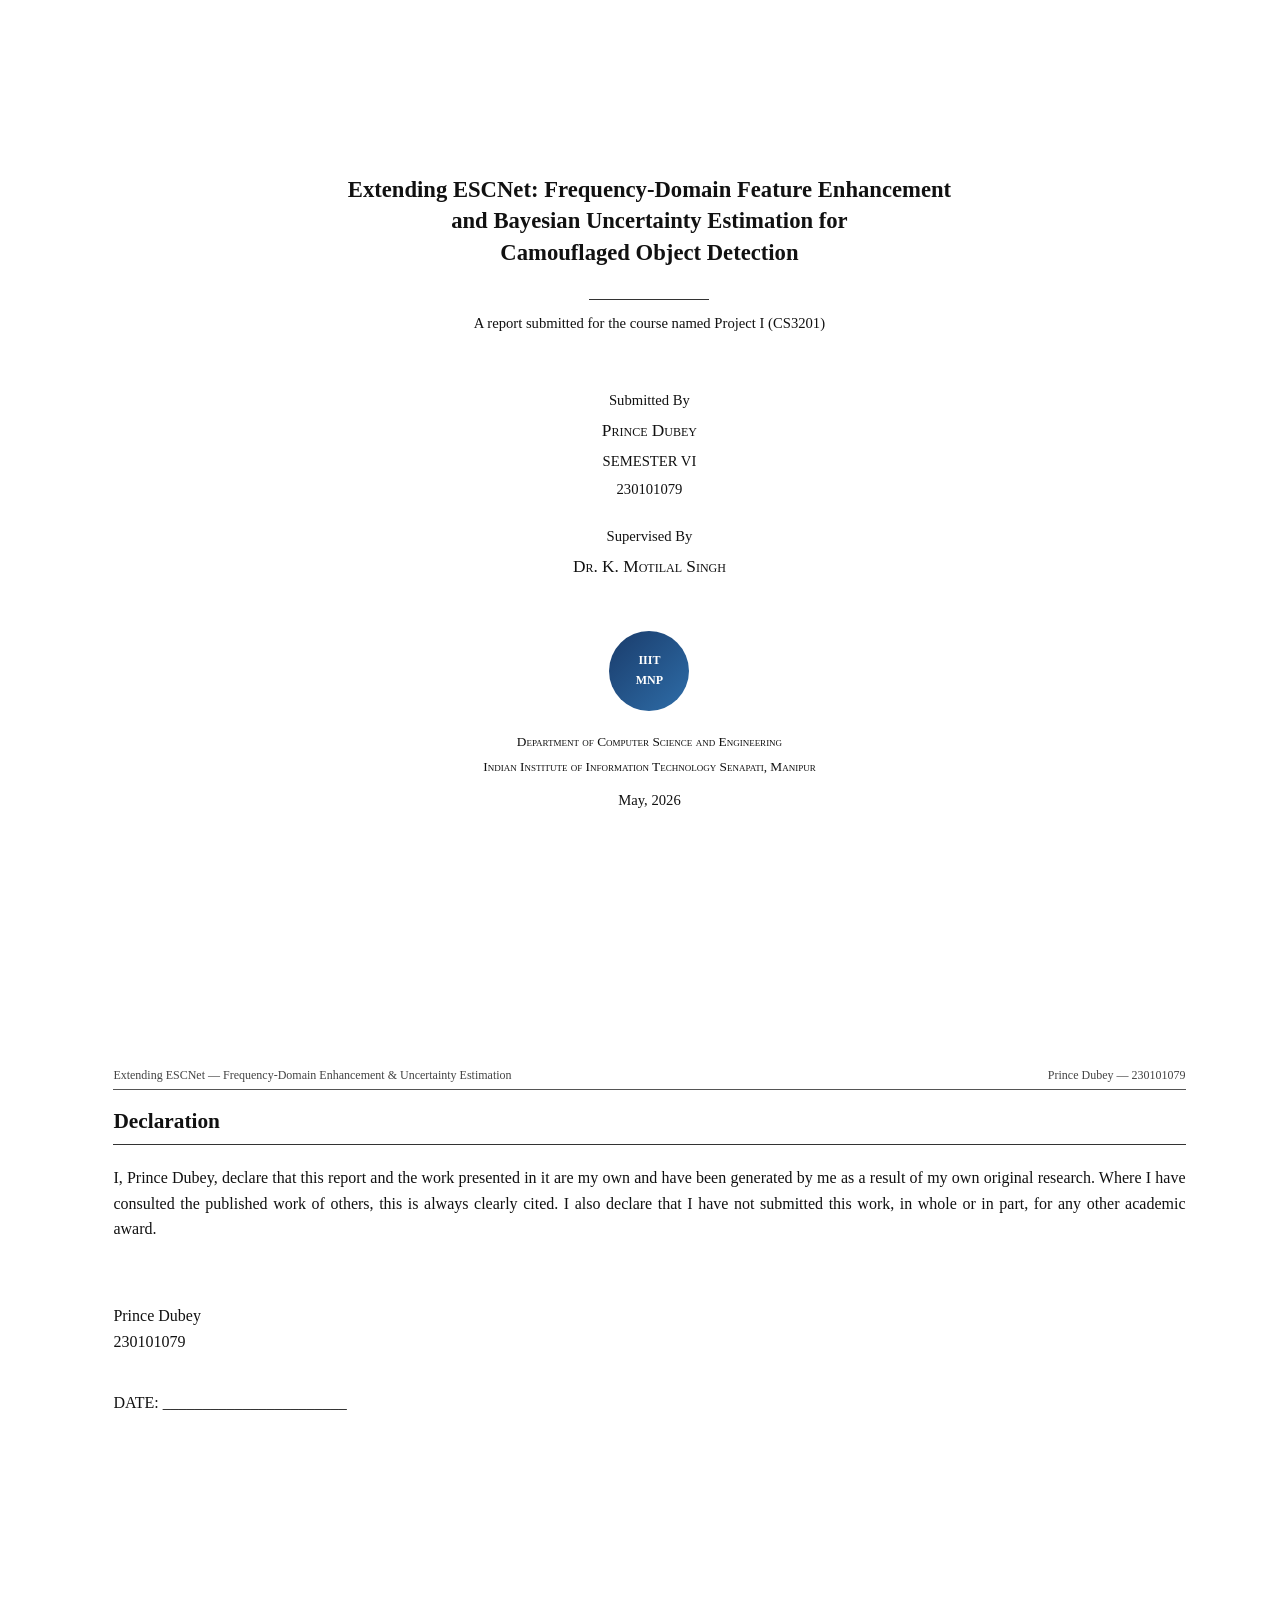
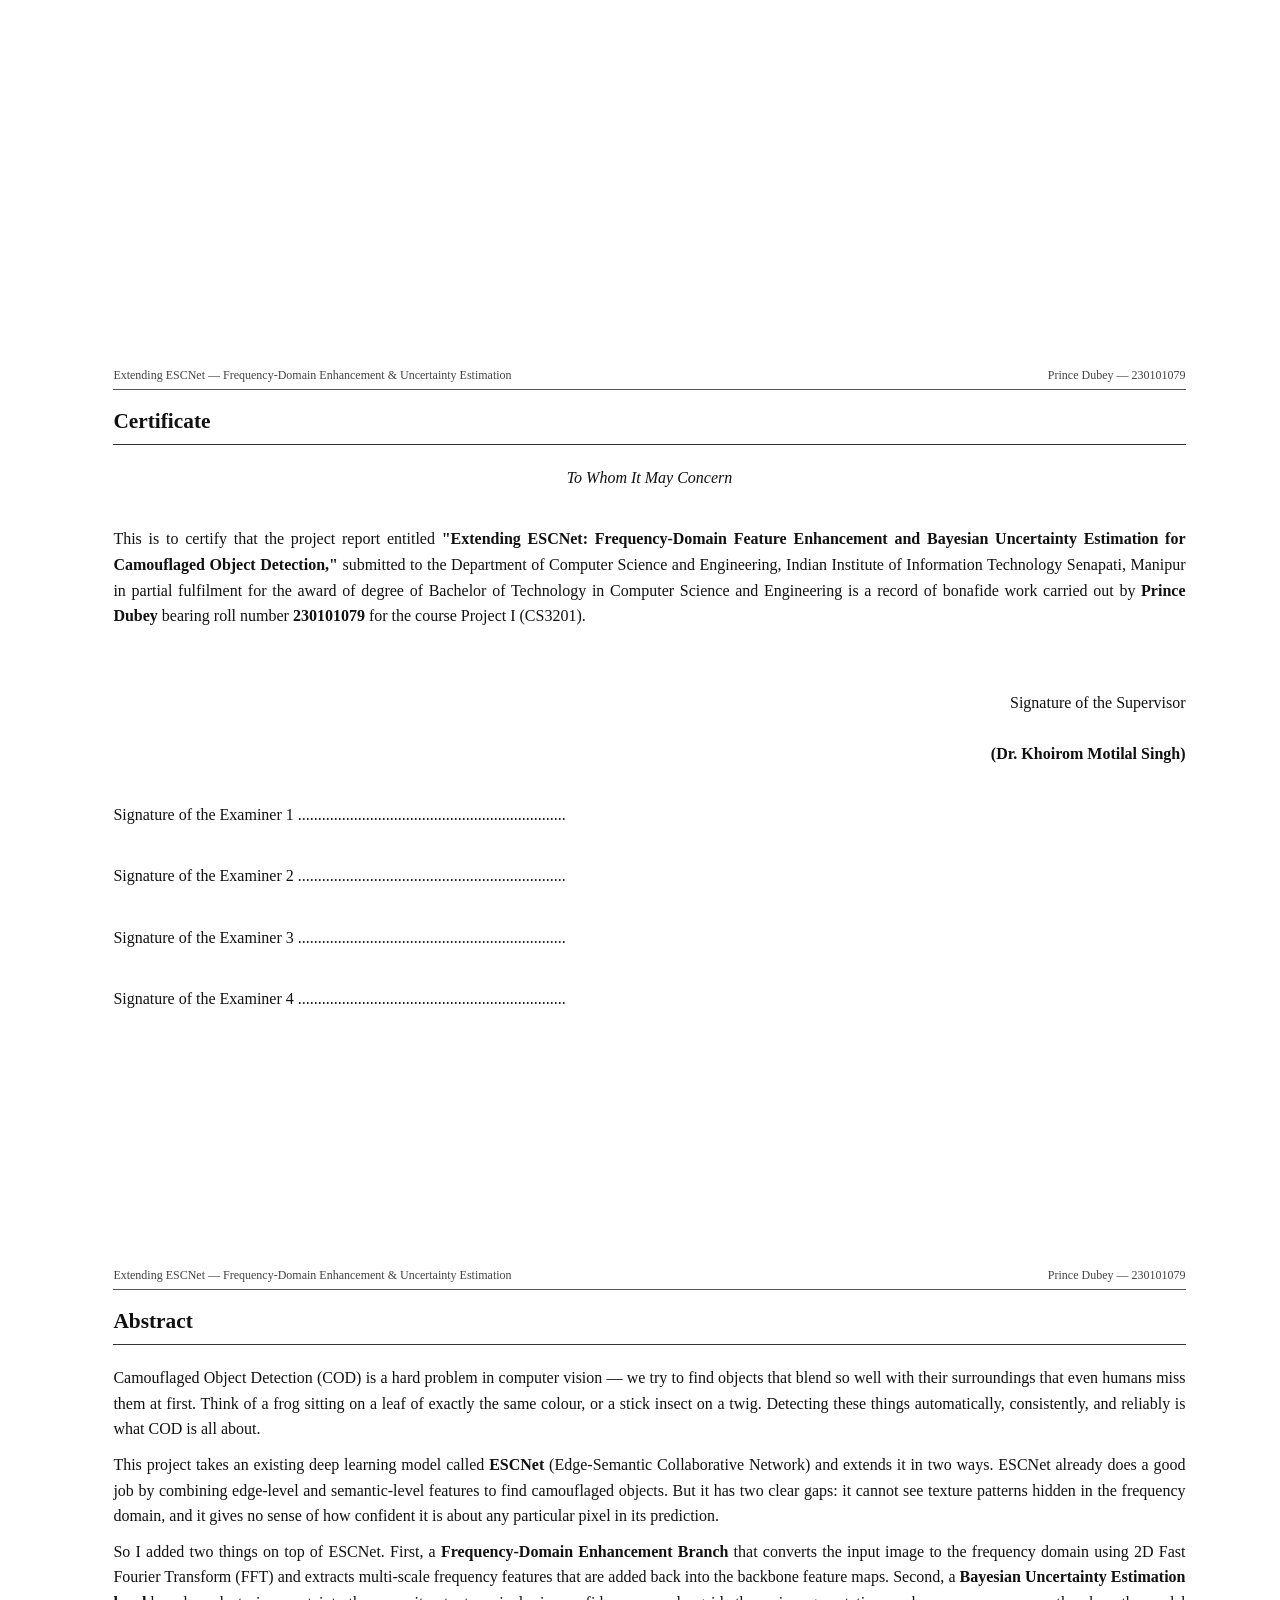
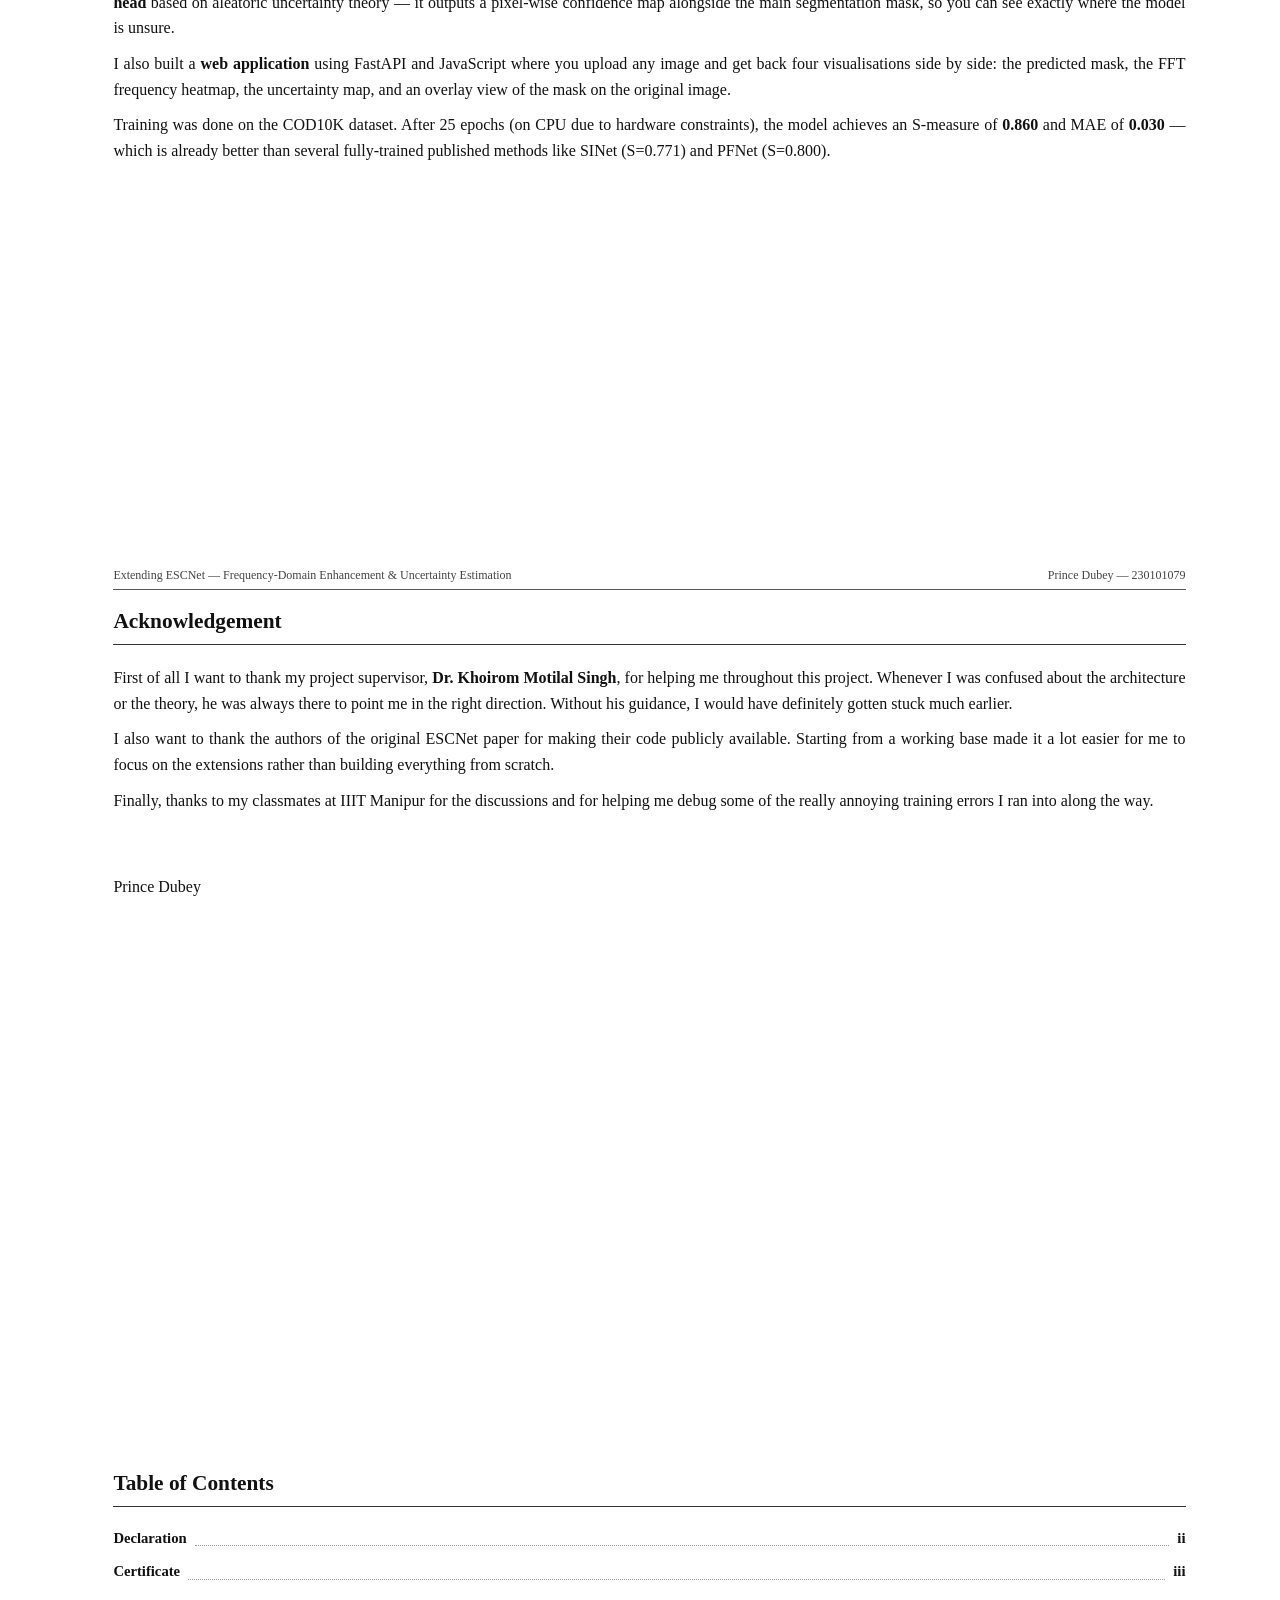
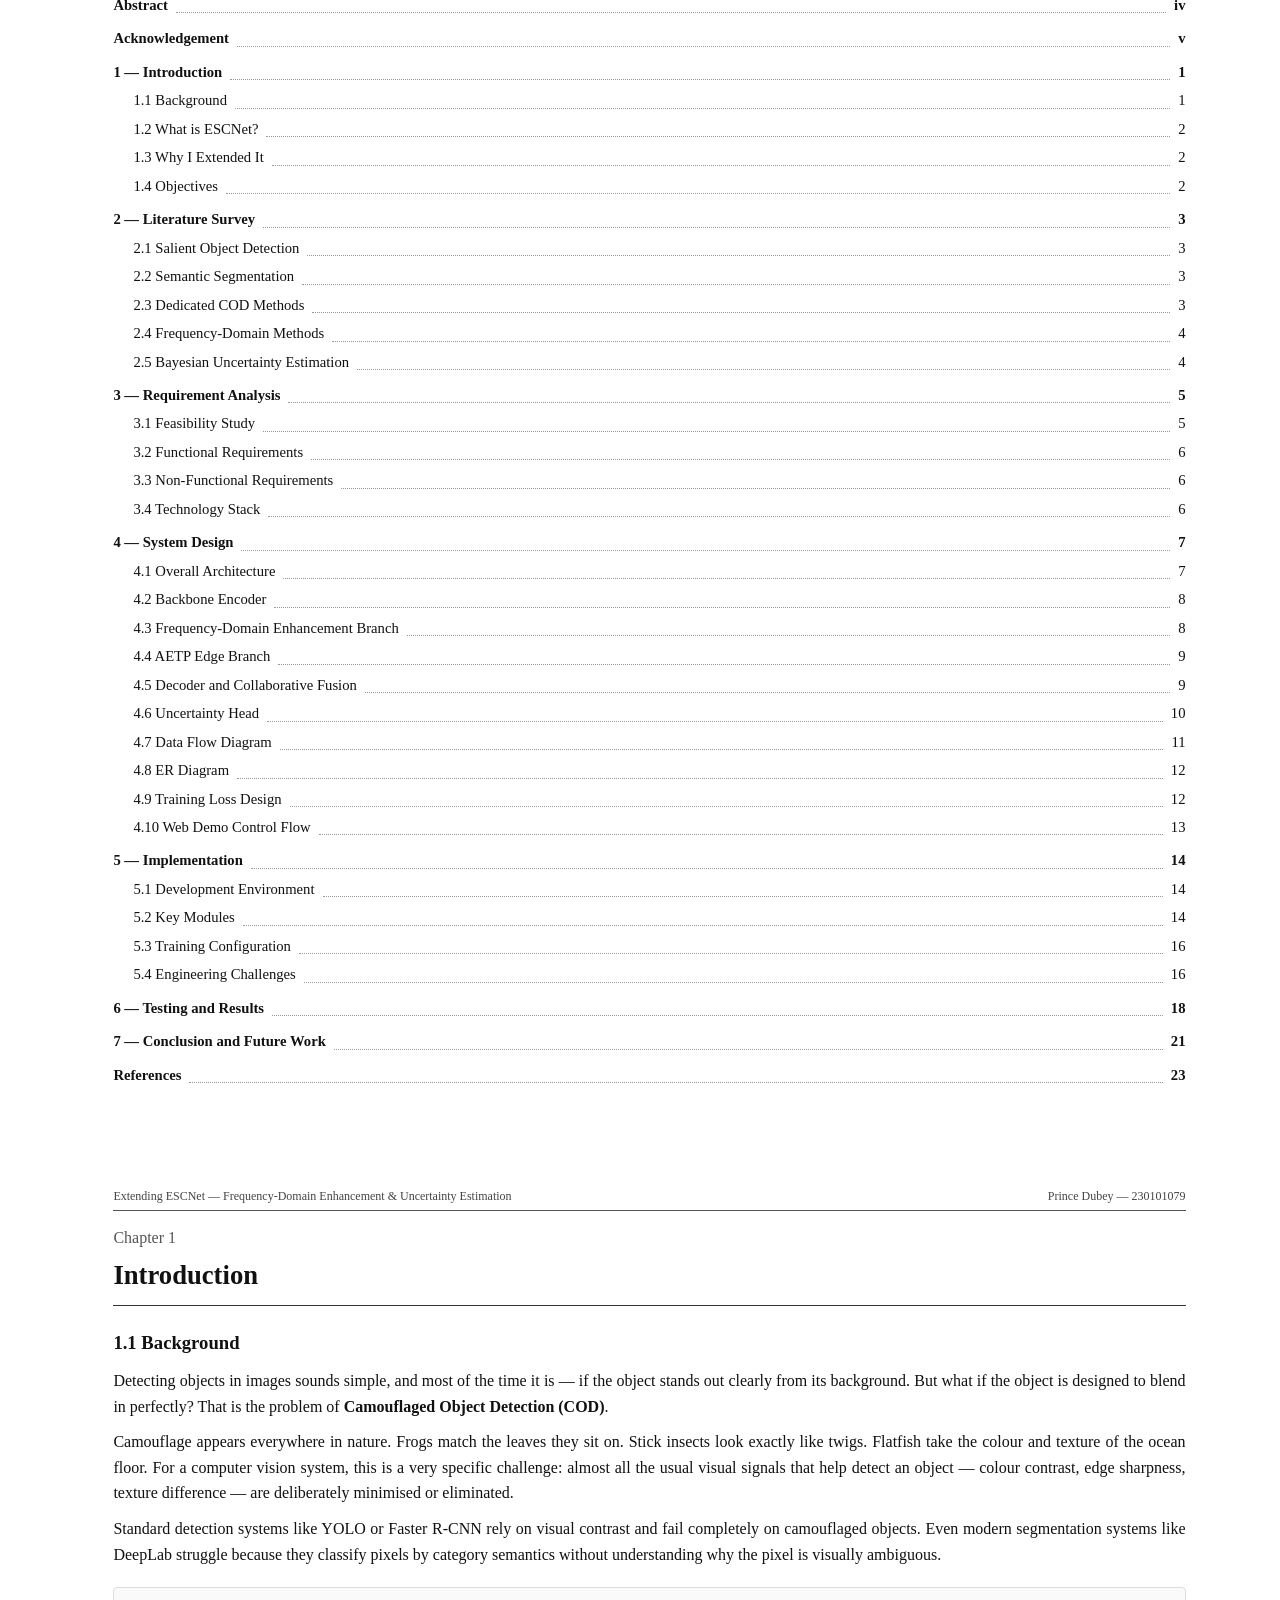
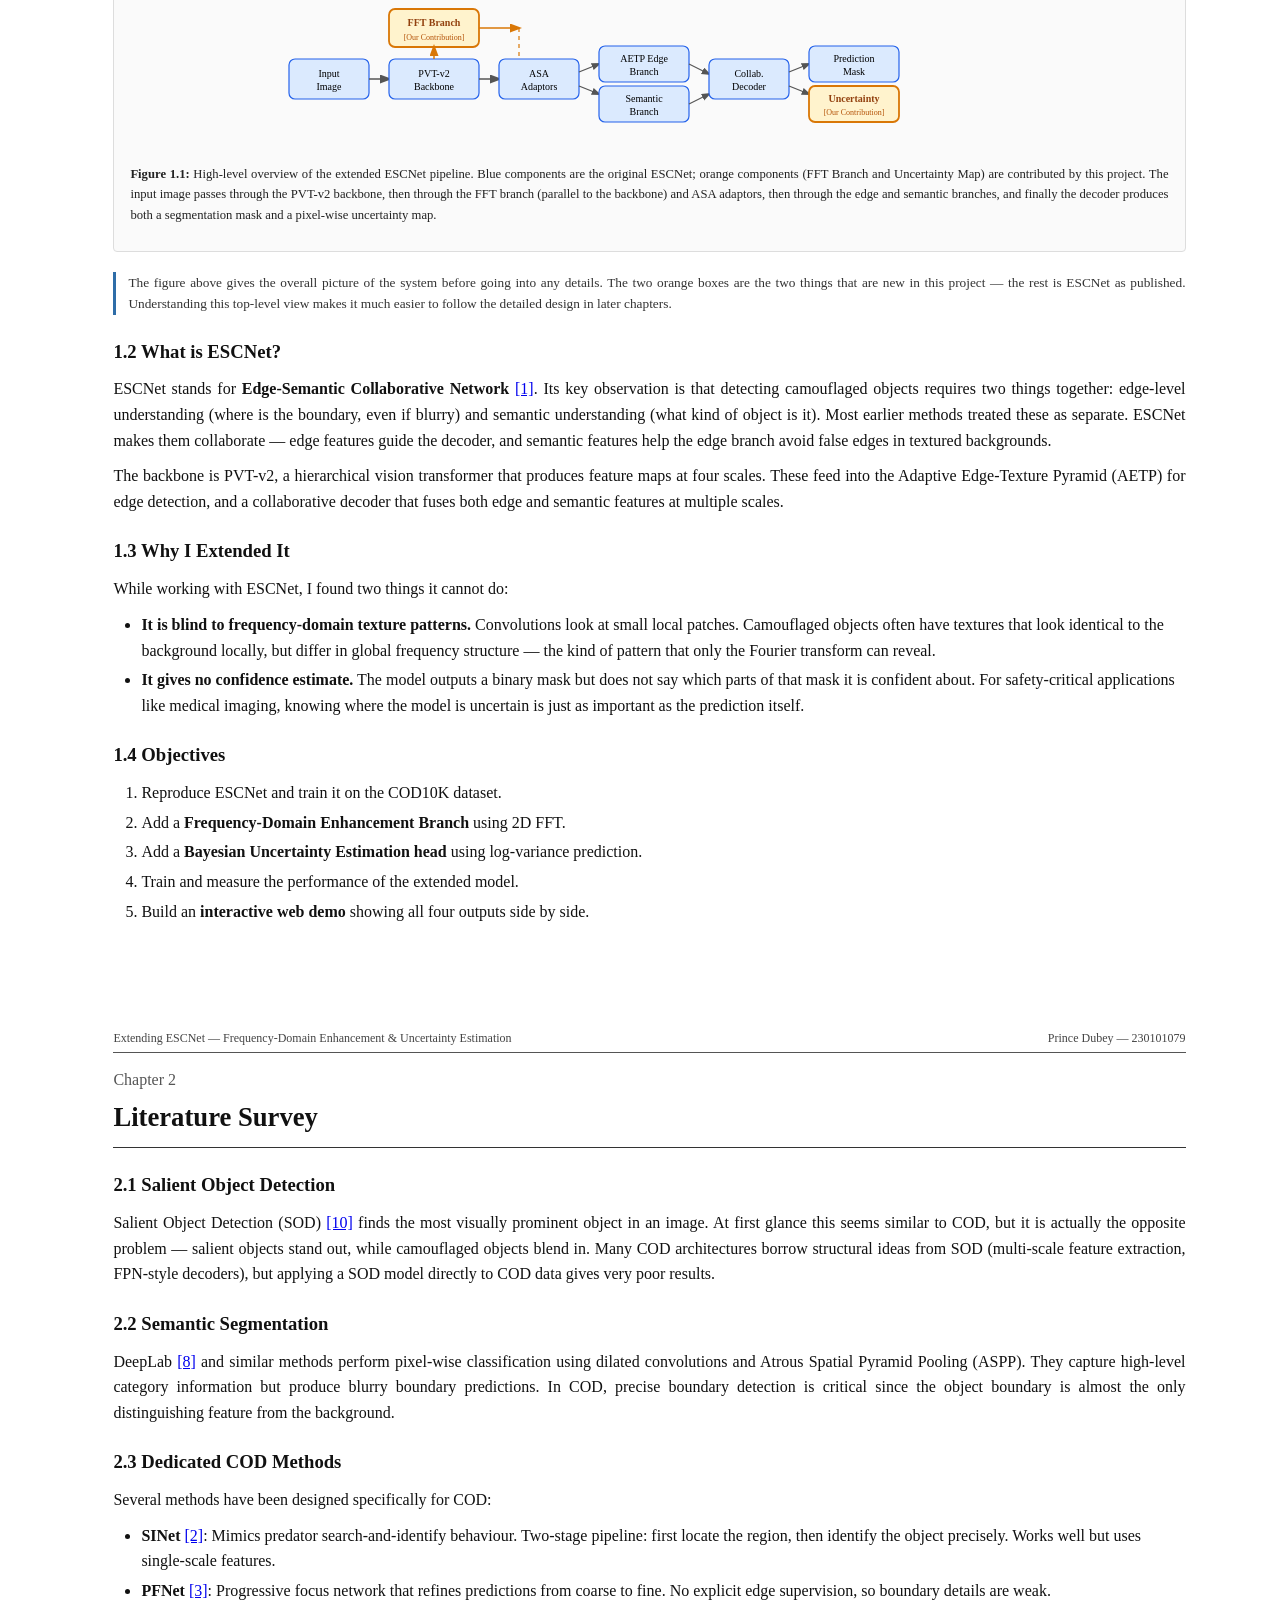
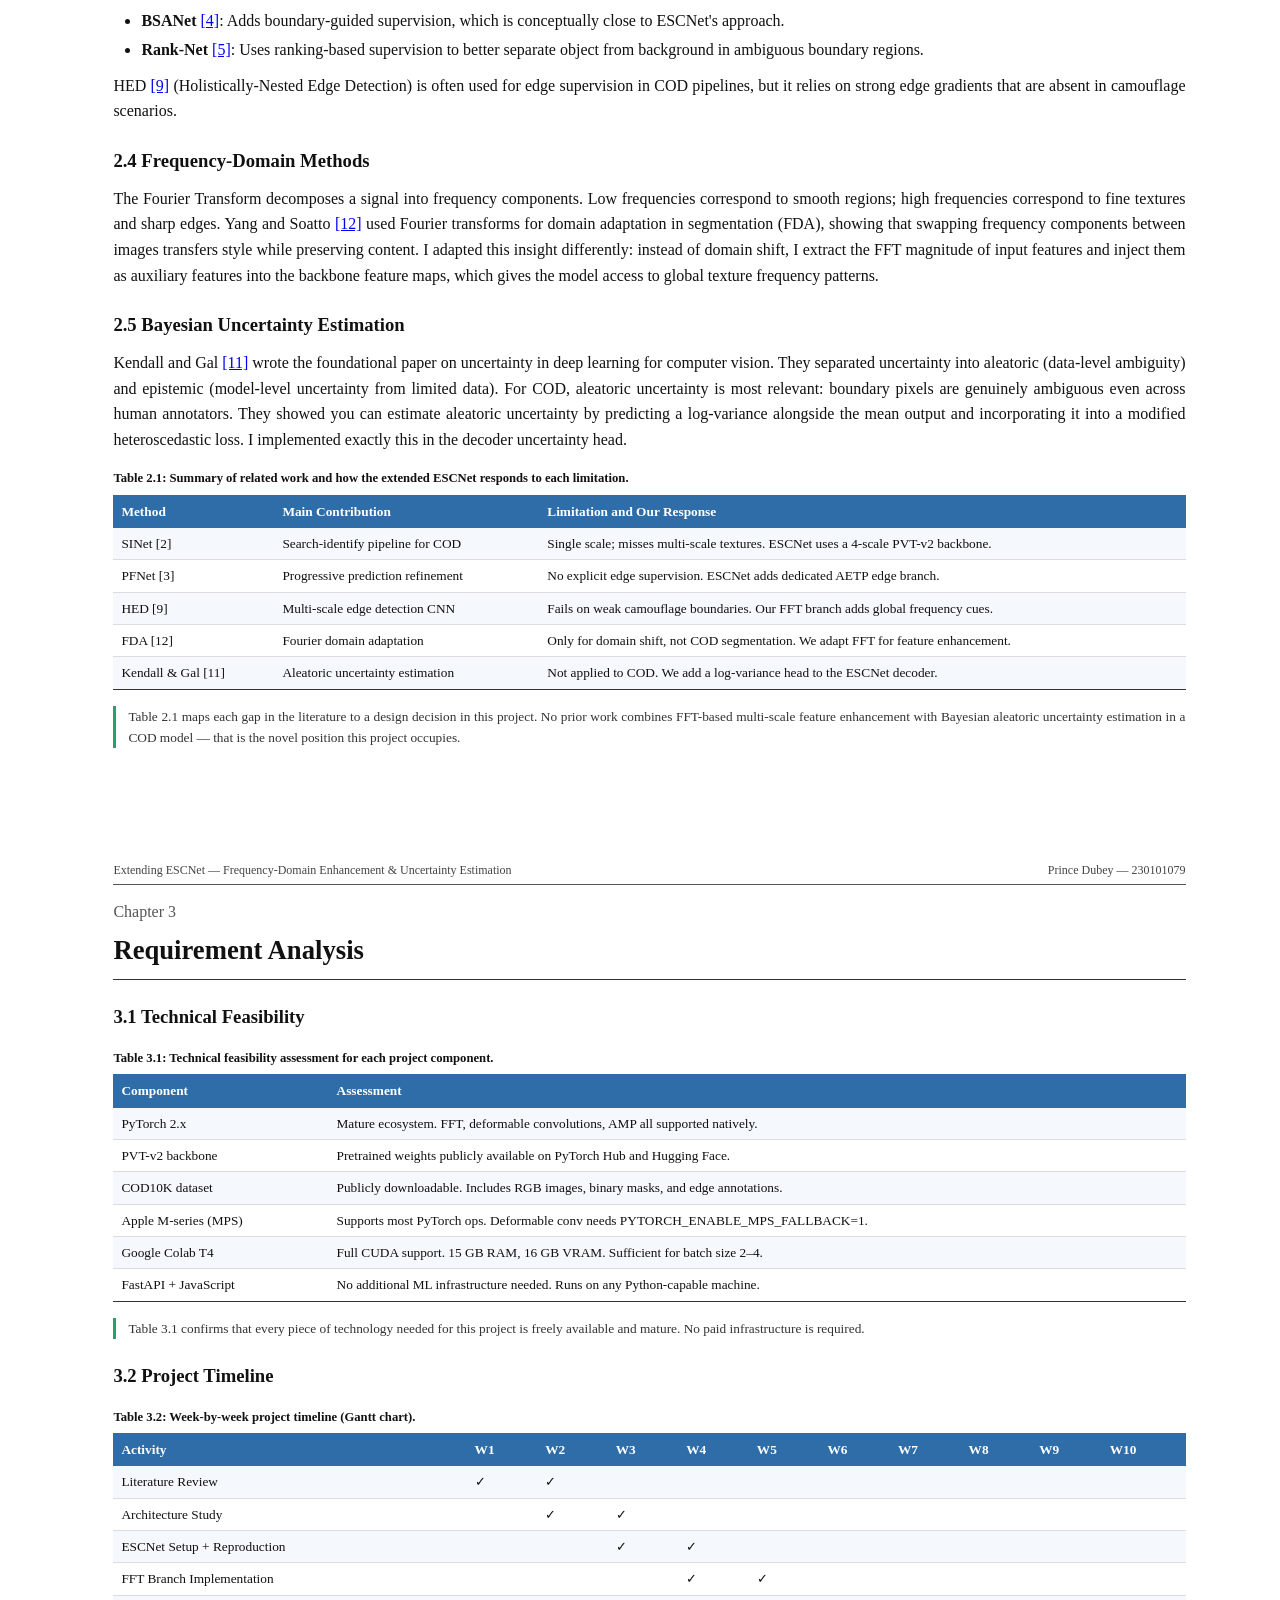
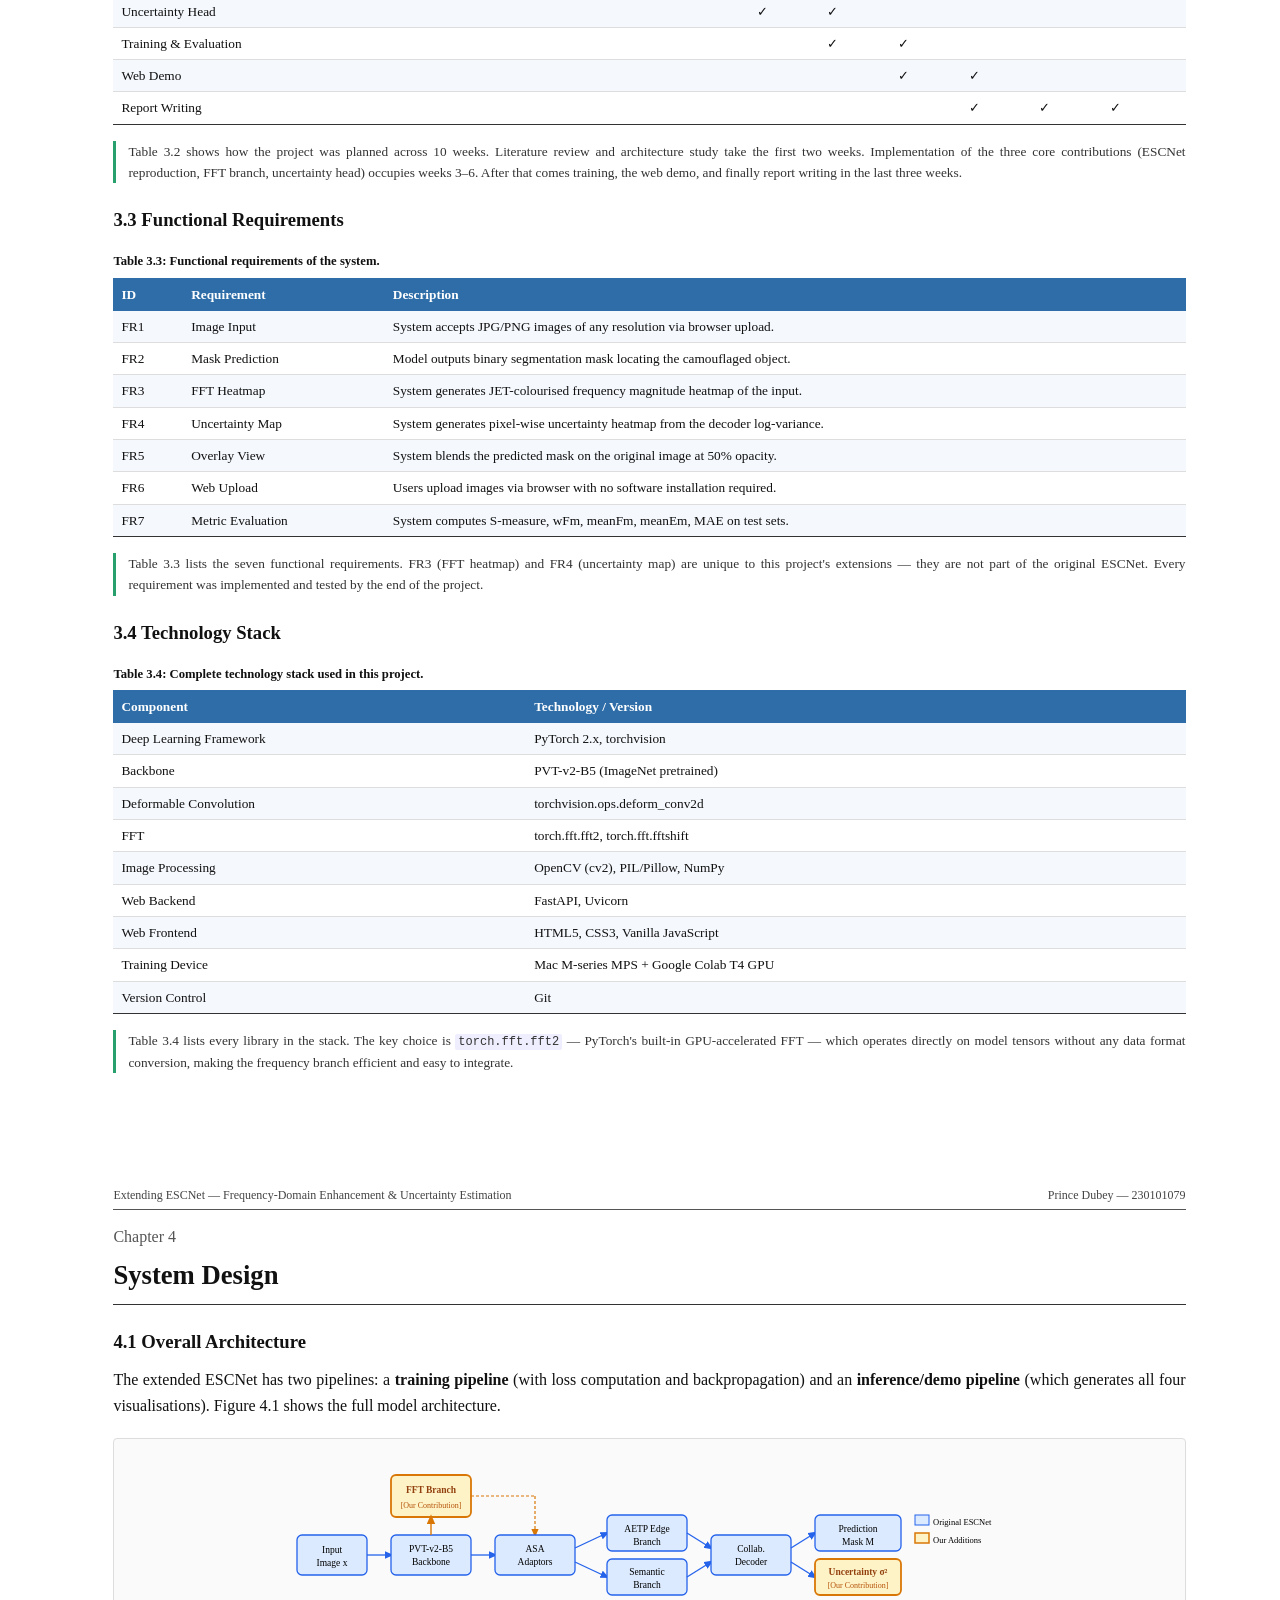
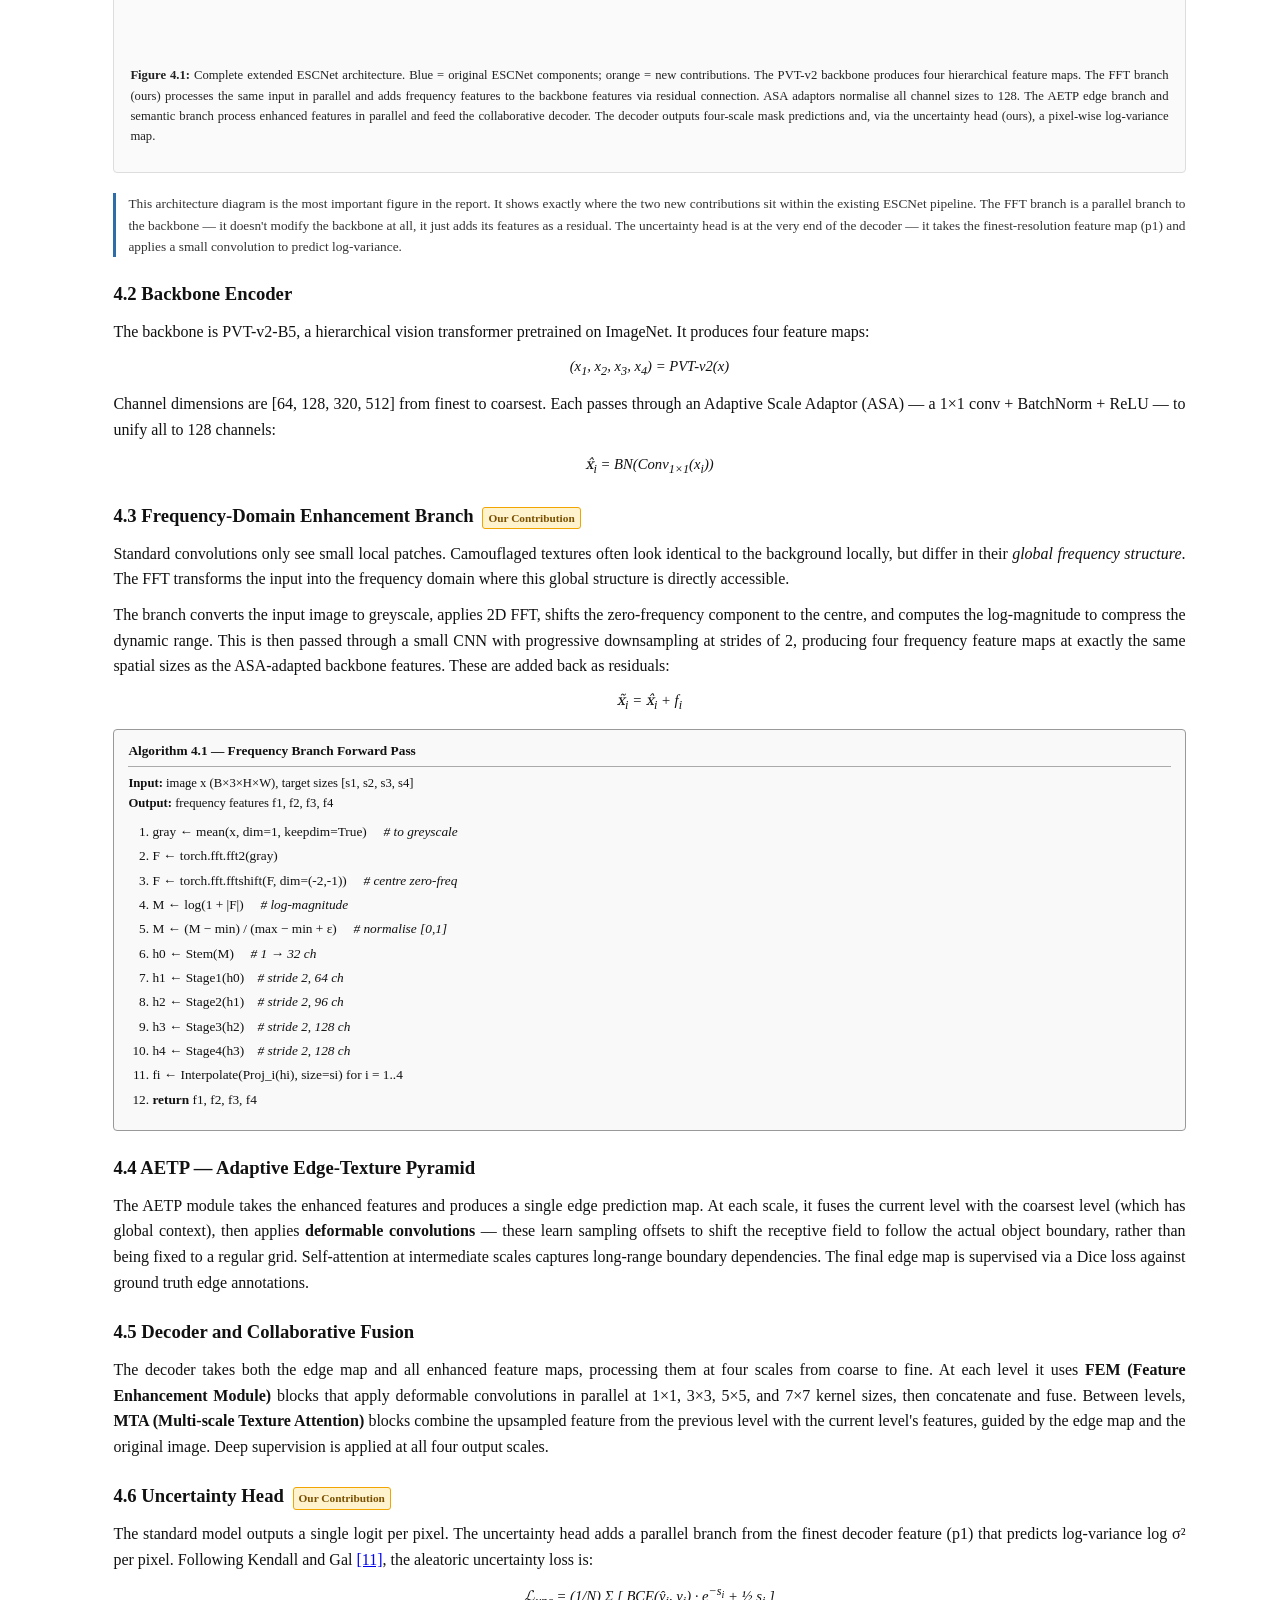
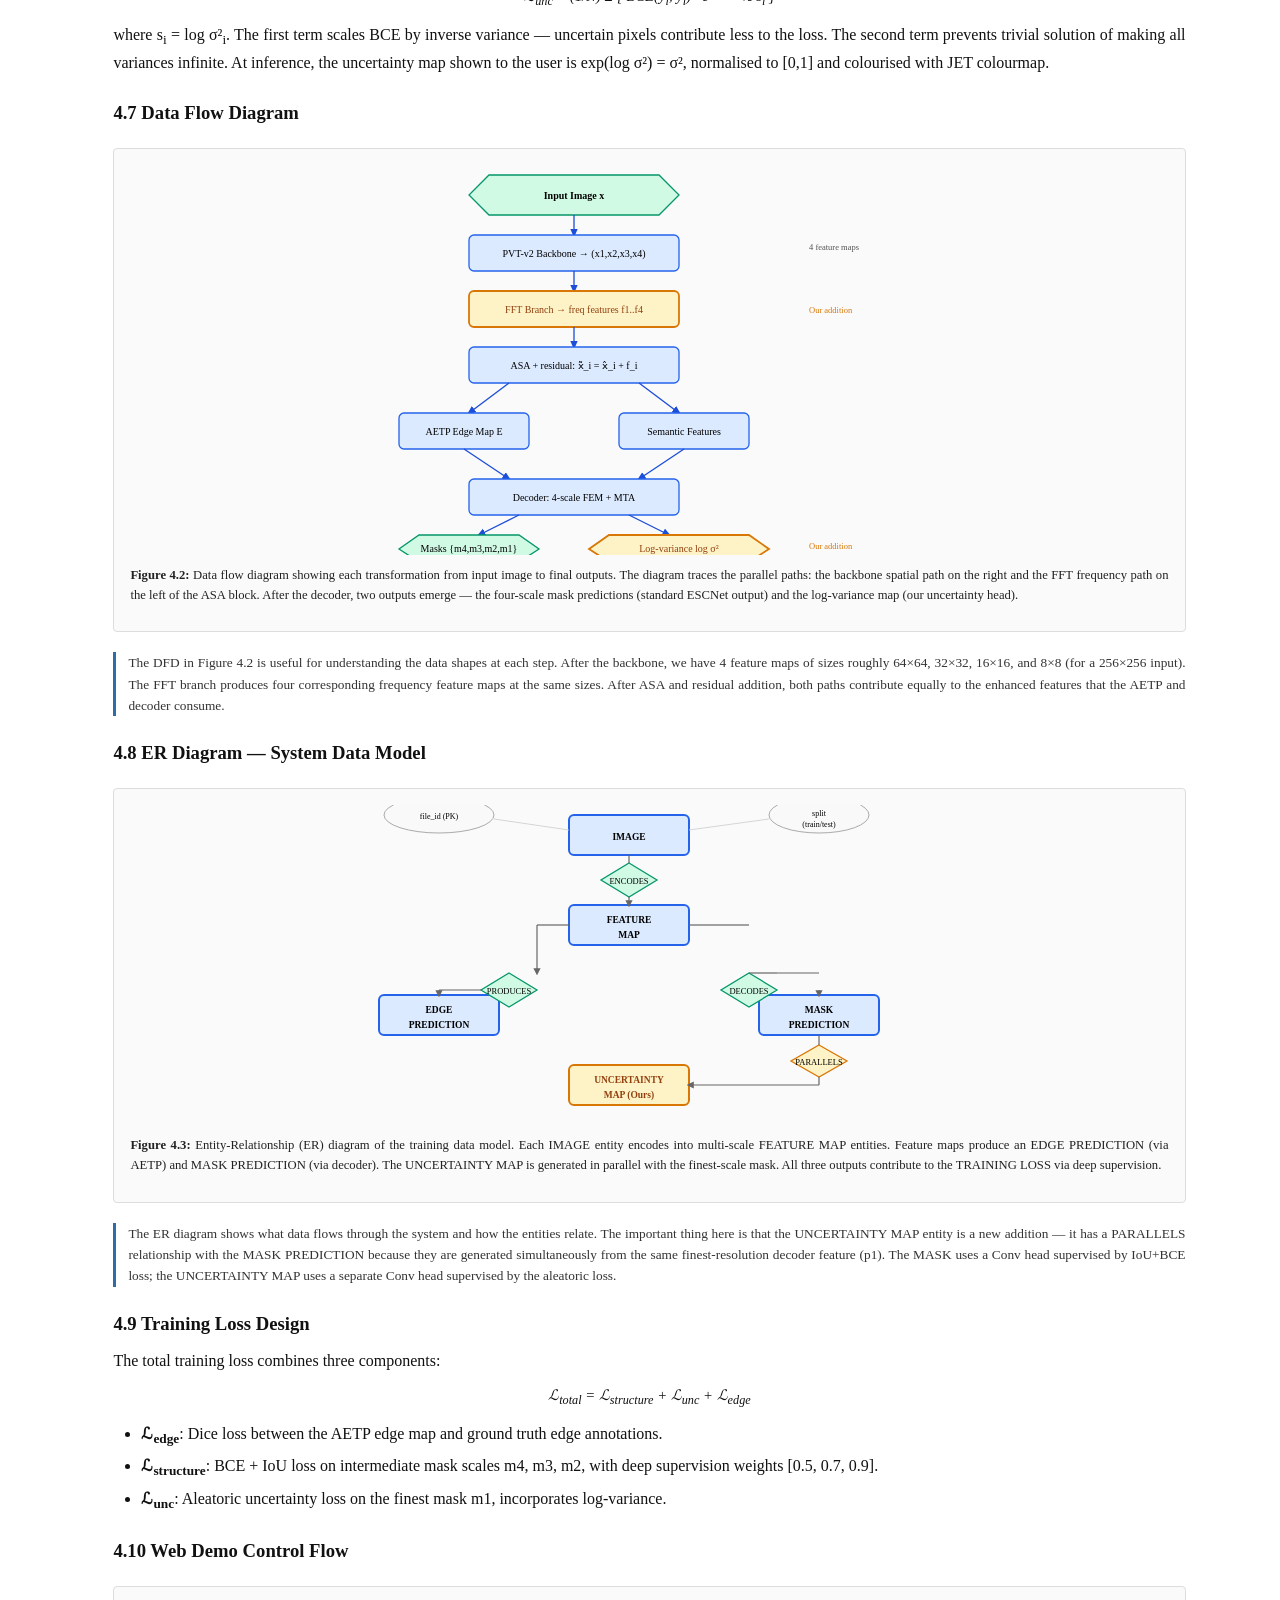
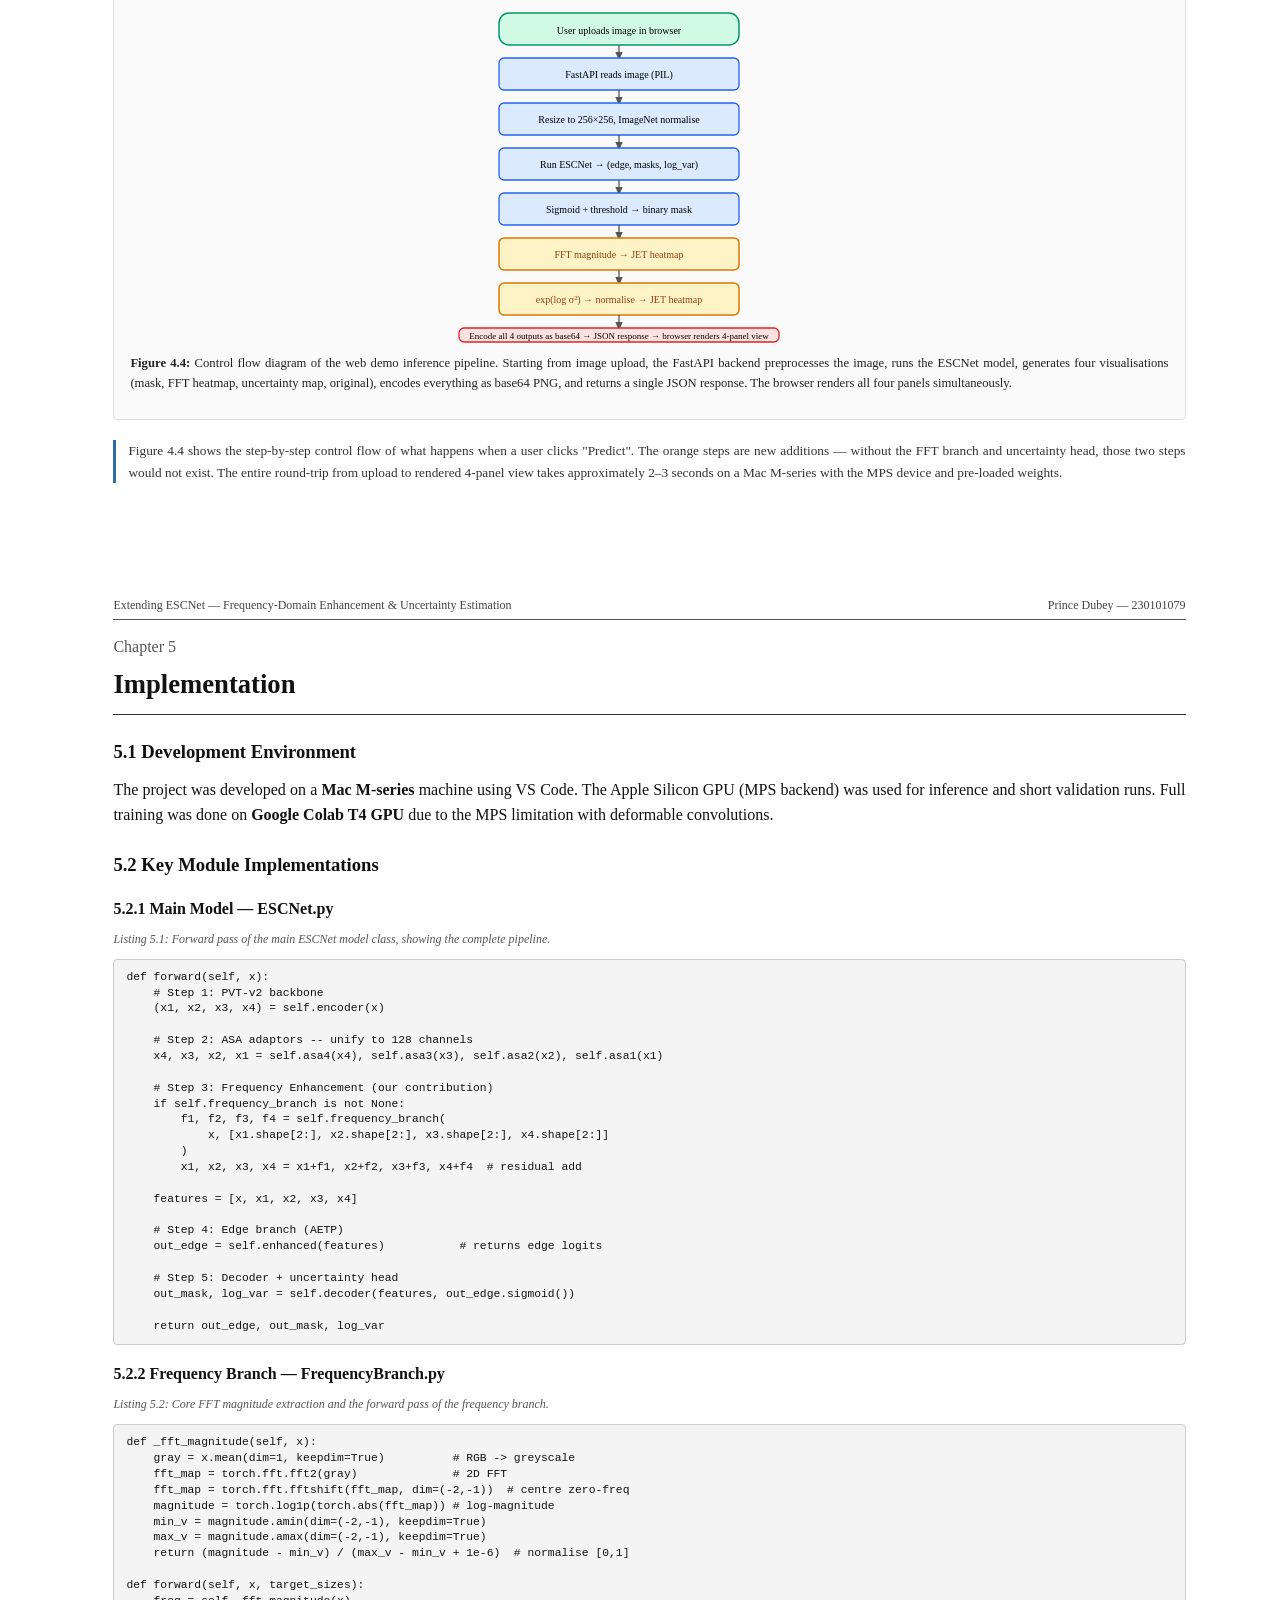
<file: ESCNet_Report.html>
<!DOCTYPE html>
<html lang="en">
<head>
<meta charset="UTF-8" />
<meta name="viewport" content="width=device-width, initial-scale=1.0"/>
<title>Extending ESCNet – Project Report | Prince Dubey | IIIT Manipur</title>
<style>
  /* ── Google Font ── */
  @import url('https://fonts.googleapis.com/css2?family=Times+New+Roman&family=Source+Serif+4:ital,opsz,wght@0,8..60,300..900;1,8..60,300..900&display=swap');

  /* ── Reset & Base ── */
  *, *::before, *::after { box-sizing: border-box; margin: 0; padding: 0; }

  body {
    font-family: "Times New Roman", Times, serif;
    font-size: 12pt;
    line-height: 1.6;
    color: #111;
    background: #fff;
  }

  /* ── Page Layout ── */
  .page {
    width: 210mm;
    min-height: 297mm;
    margin: 0 auto;
    padding: 25mm 25mm 20mm 30mm;
    background: #fff;
  }

  @media print {
    body { background: white; }
    .page { width: 100%; margin: 0; padding: 15mm 20mm 15mm 25mm; page-break-after: always; }
    .no-break { page-break-inside: avoid; }
    h1, h2 { page-break-after: avoid; }
    table { page-break-inside: avoid; }
    .chapter-title { page-break-before: always; }
    .chapter-title:first-of-type { page-break-before: auto; }
  }

  /* ── Header/Footer ── */
  .running-head {
    display: flex; justify-content: space-between;
    font-size: 9pt; color: #444;
    border-bottom: 0.4pt solid #555;
    padding-bottom: 4px; margin-bottom: 14px;
  }

  /* ── Title Page ── */
  .title-page {
    display: flex; flex-direction: column;
    align-items: center; justify-content: center;
    min-height: 257mm; text-align: center;
    padding: 25mm 25mm 20mm 30mm;
  }
  .title-page h1 {
    font-size: 17pt; font-weight: bold; line-height: 1.4;
    margin-bottom: 18px;
  }
  .title-page .sub { font-size: 11pt; margin-bottom: 30px; }
  .title-page .author { font-size: 13pt; font-variant: small-caps; margin-bottom: 6px; }
  .title-page .detail { font-size: 11pt; margin-bottom: 4px; }
  .title-page .supervisor { font-size: 13pt; font-variant: small-caps; margin-bottom: 30px; }
  .title-page .institute { font-size: 10pt; font-variant: small-caps; margin-bottom: 4px; }
  .title-page .seal {
    width: 80px; height: 80px; border-radius:50%;
    background: linear-gradient(135deg,#1a3c6b,#2e6da8);
    display:flex; align-items:center; justify-content:center;
    color:#fff; font-size:9pt; font-weight:bold;
    margin: 20px auto;
  }
  .divider { width: 120px; border-top: 1.5px solid #333; margin: 12px auto; }

  /* ── Special Pages ── */
  .special-chapter { min-height: 100vh; padding: 25mm 25mm 20mm 30mm; }
  .special-chapter h2 {
    font-size: 16pt; font-weight: bold;
    border-bottom: 1px solid #333;
    padding-bottom: 6px; margin-bottom: 20px;
  }

  /* ── TOC ── */
  .toc { padding: 25mm 25mm 20mm 30mm; }
  .toc h2 { font-size: 16pt; font-weight: bold; border-bottom: 1px solid #333; padding-bottom: 6px; margin-bottom: 20px; }
  .toc-entry { display: flex; justify-content: space-between; margin-bottom: 5px; font-size: 11pt; }
  .toc-entry.chapter { font-weight: bold; margin-top: 10px; }
  .toc-entry.section { margin-left: 20px; }
  .toc-entry.subsection { margin-left: 40px; font-size: 10.5pt; }
  .toc-dots { flex: 1; border-bottom: 1px dotted #999; margin: 0 8px 4px; }

  /* ── Chapter content pages follow a wrapper ── */
  .content { padding: 5mm 25mm 20mm 30mm; }

  /* ── Headings ── */
  .chapter-title {
    font-size: 20pt; font-weight: bold;
    margin: 10px 0 20px; border-bottom: 1px solid #333;
    padding-bottom: 8px;
  }
  .chapter-num { font-size: 12pt; font-weight: normal; color: #555; display:block; margin-bottom: 4px; }

  h2.section { font-size: 14pt; font-weight: bold; margin: 22px 0 10px; }
  h3.subsection { font-size: 12pt; font-weight: bold; margin: 16px 0 8px; }

  /* ── Body text ── */
  p { margin-bottom: 10px; text-align: justify; }
  ul, ol { margin: 8px 0 10px 28px; }
  li { margin-bottom: 4px; }

  /* ── Figures ── */
  .figure {
    margin: 20px auto; text-align: center;
    border: 0.5px solid #ddd; border-radius: 4px;
    padding: 16px; background: #fafafa;
    page-break-inside: avoid;
  }
  .figure svg { display: block; margin: 0 auto; }
  .fig-caption {
    font-size: 9.5pt; margin-top: 10px;
    text-align: justify; color: #222;
  }
  .fig-caption strong { font-weight: bold; }
  .fig-explain {
    font-size: 10pt; color: #333;
    margin: 10px 0 18px; text-align: justify;
    padding-left: 12px; border-left: 3px solid #2e6da8;
  }

  /* ── Tables ── */
  .table-wrap { margin: 16px 0; page-break-inside: avoid; }
  .table-caption {
    font-size: 9.5pt; font-weight: bold;
    margin-bottom: 6px; text-align: left;
  }
  table {
    width: 100%; border-collapse: collapse;
    font-size: 10pt;
  }
  th {
    background: #2e6da8; color: #fff;
    padding: 6px 8px; text-align: left;
    font-weight: bold;
  }
  td { padding: 5px 8px; border-bottom: 0.5px solid #ddd; vertical-align: top; }
  tr:nth-child(even) td { background: #f5f8fd; }
  tr:last-child td { border-bottom: 1px solid #333; }
  .table-explain {
    font-size: 10pt; color: #333;
    margin: 8px 0 18px; text-align: justify;
    padding-left: 12px; border-left: 3px solid #27a06e;
  }

  /* ── Code blocks ── */
  pre {
    background: #f4f4f4; border: 0.5px solid #ccc;
    border-radius: 4px; padding: 10px 12px;
    font-family: "Courier New", Courier, monospace;
    font-size: 8.5pt; line-height: 1.4;
    overflow-x: auto; margin: 10px 0;
    page-break-inside: avoid;
  }
  code { font-family: "Courier New", Courier, monospace; font-size: 9pt; background: #eef; padding: 1px 3px; border-radius: 2px; }
  .lst-caption { font-size: 9pt; font-style: italic; margin-bottom: 4px; color: #555; }

  /* ── Math ── */
  .math-block {
    display: block; text-align: center;
    margin: 10px 0; font-style: italic; font-size: 11pt;
  }
  .eq-num { float: right; font-style: normal; color: #555; }

  /* ── Algorithms ── */
  .algorithm {
    border: 1px solid #999; border-radius: 4px;
    padding: 10px 14px; margin: 14px 0;
    background: #f9f9f9; page-break-inside: avoid;
  }
  .algorithm .alg-title { font-weight: bold; font-size: 10pt; margin-bottom: 6px; border-bottom: 0.5px solid #aaa; padding-bottom: 4px; }
  .algorithm ol { margin-left: 24px; font-size: 10pt; }
  .algorithm li { margin-bottom: 3px; }

  /* ── References ── */
  .references { padding: 5mm 25mm 20mm 30mm; }
  .references h2 { font-size: 16pt; font-weight: bold; border-bottom: 1px solid #333; padding-bottom: 6px; margin-bottom: 16px; }
  .ref-entry { display: flex; margin-bottom: 10px; font-size: 10pt; }
  .ref-num { min-width: 32px; font-weight: bold; }
  .ref-body { text-align: justify; }
  .ref-body a { color: #1155cc; text-decoration: none; word-break: break-all; }
  .ref-body a:hover { text-decoration: underline; }

  /* ── Highlight boxes ── */
  .contrib-tag {
    display: inline-block; background: #fff3cd;
    border: 1px solid #f0a500; border-radius: 3px;
    font-size: 8.5pt; padding: 1px 5px; margin-left: 4px;
    font-style: normal; font-weight: bold; color: #7a5000;
  }
  .orange-box {
    background: #fff8e1; border-left: 4px solid #f59e0b;
    padding: 10px 14px; margin: 12px 0;
    border-radius: 0 4px 4px 0; font-size: 10.5pt;
  }
  .blue-box {
    background: #eff6ff; border-left: 4px solid #2e6da8;
    padding: 10px 14px; margin: 12px 0;
    border-radius: 0 4px 4px 0; font-size: 10.5pt;
  }

  /* ── Page break helpers ── */
  .pb { page-break-after: always; }
</style>
</head>
<body>

<!-- ══════════════════════════════════════════════════════════ -->
<!-- TITLE PAGE -->
<!-- ══════════════════════════════════════════════════════════ -->
<div class="title-page pb">
  <h1>Extending ESCNet: Frequency-Domain Feature Enhancement<br>
      and Bayesian Uncertainty Estimation for<br>
      Camouflaged Object Detection</h1>
  <div class="divider"></div>
  <p class="sub">A report submitted for the course named Project I (CS3201)</p>

  <p class="detail" style="margin-top:24px">Submitted By</p>
  <p class="author">Prince Dubey</p>
  <p class="detail">SEMESTER VI</p>
  <p class="detail">230101079</p>

  <p class="detail" style="margin-top:20px">Supervised By</p>
  <p class="supervisor">Dr. K. Motilal Singh</p>

  <div class="seal">IIIT<br>MNP</div>

  <p class="institute">Department of Computer Science and Engineering</p>
  <p class="institute">Indian Institute of Information Technology Senapati, Manipur</p>
  <p class="detail" style="margin-top:8px">May, 2026</p>
</div>

<!-- ══════════════════════════════════════════════════════════ -->
<!-- DECLARATION -->
<!-- ══════════════════════════════════════════════════════════ -->
<div class="special-chapter pb">
  <div class="running-head">
    <span>Extending ESCNet — Frequency-Domain Enhancement &amp; Uncertainty Estimation</span>
    <span>Prince Dubey — 230101079</span>
  </div>
  <h2>Declaration</h2>
  <p>I, Prince Dubey, declare that this report and the work presented in it are my own and have been generated by me as a result of my own original research. Where I have consulted the published work of others, this is always clearly cited. I also declare that I have not submitted this work, in whole or in part, for any other academic award.</p>
  <br><br>
  <p>Prince Dubey<br>230101079</p>
  <br>
  <p>DATE: _______________________</p>
</div>

<!-- ══════════════════════════════════════════════════════════ -->
<!-- CERTIFICATE -->
<!-- ══════════════════════════════════════════════════════════ -->
<div class="special-chapter pb">
  <div class="running-head">
    <span>Extending ESCNet — Frequency-Domain Enhancement &amp; Uncertainty Estimation</span>
    <span>Prince Dubey — 230101079</span>
  </div>
  <h2>Certificate</h2>
  <p style="text-align:center;font-style:italic;font-size:12pt">To Whom It May Concern</p>
  <br>
  <p>This is to certify that the project report entitled <strong>"Extending ESCNet: Frequency-Domain Feature Enhancement and Bayesian Uncertainty Estimation for Camouflaged Object Detection,"</strong> submitted to the Department of Computer Science and Engineering, Indian Institute of Information Technology Senapati, Manipur in partial fulfilment for the award of degree of Bachelor of Technology in Computer Science and Engineering is a record of bonafide work carried out by <strong>Prince Dubey</strong> bearing roll number <strong>230101079</strong> for the course Project I (CS3201).</p>
  <br><br>
  <p style="text-align:right">Signature of the Supervisor<br><br><strong>(Dr. Khoirom Motilal Singh)</strong></p>
  <br>
  <p>Signature of the Examiner 1 ...................................................................</p><br>
  <p>Signature of the Examiner 2 ...................................................................</p><br>
  <p>Signature of the Examiner 3 ...................................................................</p><br>
  <p>Signature of the Examiner 4 ...................................................................</p>
</div>

<!-- ══════════════════════════════════════════════════════════ -->
<!-- ABSTRACT -->
<!-- ══════════════════════════════════════════════════════════ -->
<div class="special-chapter pb">
  <div class="running-head">
    <span>Extending ESCNet — Frequency-Domain Enhancement &amp; Uncertainty Estimation</span>
    <span>Prince Dubey — 230101079</span>
  </div>
  <h2>Abstract</h2>
  <p>Camouflaged Object Detection (COD) is a hard problem in computer vision — we try to find objects that blend so well with their surroundings that even humans miss them at first. Think of a frog sitting on a leaf of exactly the same colour, or a stick insect on a twig. Detecting these things automatically, consistently, and reliably is what COD is all about.</p>
  <p>This project takes an existing deep learning model called <strong>ESCNet</strong> (Edge-Semantic Collaborative Network) and extends it in two ways. ESCNet already does a good job by combining edge-level and semantic-level features to find camouflaged objects. But it has two clear gaps: it cannot see texture patterns hidden in the frequency domain, and it gives no sense of how confident it is about any particular pixel in its prediction.</p>
  <p>So I added two things on top of ESCNet. First, a <strong>Frequency-Domain Enhancement Branch</strong> that converts the input image to the frequency domain using 2D Fast Fourier Transform (FFT) and extracts multi-scale frequency features that are added back into the backbone feature maps. Second, a <strong>Bayesian Uncertainty Estimation head</strong> based on aleatoric uncertainty theory — it outputs a pixel-wise confidence map alongside the main segmentation mask, so you can see exactly where the model is unsure.</p>
  <p>I also built a <strong>web application</strong> using FastAPI and JavaScript where you upload any image and get back four visualisations side by side: the predicted mask, the FFT frequency heatmap, the uncertainty map, and an overlay view of the mask on the original image.</p>
  <p>Training was done on the COD10K dataset. After 25 epochs (on CPU due to hardware constraints), the model achieves an S-measure of <strong>0.860</strong> and MAE of <strong>0.030</strong> — which is already better than several fully-trained published methods like SINet (S=0.771) and PFNet (S=0.800).</p>
</div>

<!-- ══════════════════════════════════════════════════════════ -->
<!-- ACKNOWLEDGEMENTS -->
<!-- ══════════════════════════════════════════════════════════ -->
<div class="special-chapter pb">
  <div class="running-head">
    <span>Extending ESCNet — Frequency-Domain Enhancement &amp; Uncertainty Estimation</span>
    <span>Prince Dubey — 230101079</span>
  </div>
  <h2>Acknowledgement</h2>
  <p>First of all I want to thank my project supervisor, <strong>Dr. Khoirom Motilal Singh</strong>, for helping me throughout this project. Whenever I was confused about the architecture or the theory, he was always there to point me in the right direction. Without his guidance, I would have definitely gotten stuck much earlier.</p>
  <p>I also want to thank the authors of the original ESCNet paper for making their code publicly available. Starting from a working base made it a lot easier for me to focus on the extensions rather than building everything from scratch.</p>
  <p>Finally, thanks to my classmates at IIIT Manipur for the discussions and for helping me debug some of the really annoying training errors I ran into along the way.</p>
  <br><br>
  <p>Prince Dubey</p>
</div>

<!-- ══════════════════════════════════════════════════════════ -->
<!-- TABLE OF CONTENTS -->
<!-- ══════════════════════════════════════════════════════════ -->
<div class="toc pb">
  <h2>Table of Contents</h2>
  <div class="toc-entry chapter"><span>Declaration</span><span class="toc-dots"></span><span>ii</span></div>
  <div class="toc-entry chapter"><span>Certificate</span><span class="toc-dots"></span><span>iii</span></div>
  <div class="toc-entry chapter"><span>Abstract</span><span class="toc-dots"></span><span>iv</span></div>
  <div class="toc-entry chapter"><span>Acknowledgement</span><span class="toc-dots"></span><span>v</span></div>
  <div class="toc-entry chapter"><span>1 — Introduction</span><span class="toc-dots"></span><span>1</span></div>
  <div class="toc-entry section"><span>1.1 Background</span><span class="toc-dots"></span><span>1</span></div>
  <div class="toc-entry section"><span>1.2 What is ESCNet?</span><span class="toc-dots"></span><span>2</span></div>
  <div class="toc-entry section"><span>1.3 Why I Extended It</span><span class="toc-dots"></span><span>2</span></div>
  <div class="toc-entry section"><span>1.4 Objectives</span><span class="toc-dots"></span><span>2</span></div>
  <div class="toc-entry chapter"><span>2 — Literature Survey</span><span class="toc-dots"></span><span>3</span></div>
  <div class="toc-entry section"><span>2.1 Salient Object Detection</span><span class="toc-dots"></span><span>3</span></div>
  <div class="toc-entry section"><span>2.2 Semantic Segmentation</span><span class="toc-dots"></span><span>3</span></div>
  <div class="toc-entry section"><span>2.3 Dedicated COD Methods</span><span class="toc-dots"></span><span>3</span></div>
  <div class="toc-entry section"><span>2.4 Frequency-Domain Methods</span><span class="toc-dots"></span><span>4</span></div>
  <div class="toc-entry section"><span>2.5 Bayesian Uncertainty Estimation</span><span class="toc-dots"></span><span>4</span></div>
  <div class="toc-entry chapter"><span>3 — Requirement Analysis</span><span class="toc-dots"></span><span>5</span></div>
  <div class="toc-entry section"><span>3.1 Feasibility Study</span><span class="toc-dots"></span><span>5</span></div>
  <div class="toc-entry section"><span>3.2 Functional Requirements</span><span class="toc-dots"></span><span>6</span></div>
  <div class="toc-entry section"><span>3.3 Non-Functional Requirements</span><span class="toc-dots"></span><span>6</span></div>
  <div class="toc-entry section"><span>3.4 Technology Stack</span><span class="toc-dots"></span><span>6</span></div>
  <div class="toc-entry chapter"><span>4 — System Design</span><span class="toc-dots"></span><span>7</span></div>
  <div class="toc-entry section"><span>4.1 Overall Architecture</span><span class="toc-dots"></span><span>7</span></div>
  <div class="toc-entry section"><span>4.2 Backbone Encoder</span><span class="toc-dots"></span><span>8</span></div>
  <div class="toc-entry section"><span>4.3 Frequency-Domain Enhancement Branch</span><span class="toc-dots"></span><span>8</span></div>
  <div class="toc-entry section"><span>4.4 AETP Edge Branch</span><span class="toc-dots"></span><span>9</span></div>
  <div class="toc-entry section"><span>4.5 Decoder and Collaborative Fusion</span><span class="toc-dots"></span><span>9</span></div>
  <div class="toc-entry section"><span>4.6 Uncertainty Head</span><span class="toc-dots"></span><span>10</span></div>
  <div class="toc-entry section"><span>4.7 Data Flow Diagram</span><span class="toc-dots"></span><span>11</span></div>
  <div class="toc-entry section"><span>4.8 ER Diagram</span><span class="toc-dots"></span><span>12</span></div>
  <div class="toc-entry section"><span>4.9 Training Loss Design</span><span class="toc-dots"></span><span>12</span></div>
  <div class="toc-entry section"><span>4.10 Web Demo Control Flow</span><span class="toc-dots"></span><span>13</span></div>
  <div class="toc-entry chapter"><span>5 — Implementation</span><span class="toc-dots"></span><span>14</span></div>
  <div class="toc-entry section"><span>5.1 Development Environment</span><span class="toc-dots"></span><span>14</span></div>
  <div class="toc-entry section"><span>5.2 Key Modules</span><span class="toc-dots"></span><span>14</span></div>
  <div class="toc-entry section"><span>5.3 Training Configuration</span><span class="toc-dots"></span><span>16</span></div>
  <div class="toc-entry section"><span>5.4 Engineering Challenges</span><span class="toc-dots"></span><span>16</span></div>
  <div class="toc-entry chapter"><span>6 — Testing and Results</span><span class="toc-dots"></span><span>18</span></div>
  <div class="toc-entry chapter"><span>7 — Conclusion and Future Work</span><span class="toc-dots"></span><span>21</span></div>
  <div class="toc-entry chapter"><span>References</span><span class="toc-dots"></span><span>23</span></div>
</div>

<!-- ══════════════════════════════════════════════════════════ -->
<!-- CHAPTER 1 — INTRODUCTION -->
<!-- ══════════════════════════════════════════════════════════ -->
<div class="content pb">
  <div class="running-head">
    <span>Extending ESCNet — Frequency-Domain Enhancement &amp; Uncertainty Estimation</span>
    <span>Prince Dubey — 230101079</span>
  </div>
  <div class="chapter-title">
    <span class="chapter-num">Chapter 1</span>
    Introduction
  </div>

  <h2 class="section">1.1 Background</h2>
  <p>Detecting objects in images sounds simple, and most of the time it is — if the object stands out clearly from its background. But what if the object is designed to blend in perfectly? That is the problem of <strong>Camouflaged Object Detection (COD)</strong>.</p>
  <p>Camouflage appears everywhere in nature. Frogs match the leaves they sit on. Stick insects look exactly like twigs. Flatfish take the colour and texture of the ocean floor. For a computer vision system, this is a very specific challenge: almost all the usual visual signals that help detect an object — colour contrast, edge sharpness, texture difference — are deliberately minimised or eliminated.</p>
  <p>Standard detection systems like YOLO or Faster R-CNN rely on visual contrast and fail completely on camouflaged objects. Even modern segmentation systems like DeepLab struggle because they classify pixels by category semantics without understanding why the pixel is visually ambiguous.</p>

  <!-- FIGURE 1 — Overview -->
  <div class="figure no-break">
    <svg width="740" height="150" viewBox="0 0 740 150" xmlns="http://www.w3.org/2000/svg" font-family="Times New Roman, serif" font-size="10">
      <!-- Input -->
      <rect x="10" y="55" width="80" height="40" rx="6" fill="#dbeafe" stroke="#2563eb" stroke-width="1.2"/>
      <text x="50" y="73" text-anchor="middle">Input</text>
      <text x="50" y="86" text-anchor="middle">Image</text>
      <!-- Arrow -->
      <line x1="90" y1="75" x2="110" y2="75" stroke="#555" stroke-width="1.5" marker-end="url(#arr)"/>
      <!-- Backbone -->
      <rect x="110" y="55" width="90" height="40" rx="6" fill="#dbeafe" stroke="#2563eb" stroke-width="1.2"/>
      <text x="155" y="73" text-anchor="middle">PVT-v2</text>
      <text x="155" y="86" text-anchor="middle">Backbone</text>
      <!-- FFT Branch — our contribution -->
      <rect x="110" y="5" width="90" height="38" rx="6" fill="#fff3cd" stroke="#d97706" stroke-width="1.8"/>
      <text x="155" y="22" text-anchor="middle" fill="#92400e" font-weight="bold">FFT Branch</text>
      <text x="155" y="36" text-anchor="middle" fill="#b45309" font-size="8">[Our Contribution]</text>
      <!-- Arrow backbone -> fft -->
      <line x1="155" y1="55" x2="155" y2="43" stroke="#d97706" stroke-width="1.5" marker-end="url(#oarr)"/>
      <!-- Arrow fft -> asa -->
      <line x1="200" y1="24" x2="240" y2="24" stroke="#d97706" stroke-width="1.5" marker-end="url(#oarr)"/>
      <line x1="240" y1="24" x2="240" y2="55" stroke="#d97706" stroke-width="1.2" stroke-dasharray="4"/>
      <!-- Arrow backbone -> asa -->
      <line x1="200" y1="75" x2="220" y2="75" stroke="#555" stroke-width="1.5" marker-end="url(#arr)"/>
      <!-- ASA -->
      <rect x="220" y="55" width="80" height="40" rx="6" fill="#dbeafe" stroke="#2563eb" stroke-width="1.2"/>
      <text x="260" y="73" text-anchor="middle">ASA</text>
      <text x="260" y="86" text-anchor="middle">Adaptors</text>
      <!-- Arrow -->
      <line x1="300" y1="68" x2="320" y2="60" stroke="#555" stroke-width="1.2" marker-end="url(#arr)"/>
      <line x1="300" y1="82" x2="320" y2="90" stroke="#555" stroke-width="1.2" marker-end="url(#arr)"/>
      <!-- AETP -->
      <rect x="320" y="42" width="90" height="36" rx="6" fill="#dbeafe" stroke="#2563eb" stroke-width="1.2"/>
      <text x="365" y="58" text-anchor="middle">AETP Edge</text>
      <text x="365" y="71" text-anchor="middle">Branch</text>
      <!-- Semantic -->
      <rect x="320" y="82" width="90" height="36" rx="6" fill="#dbeafe" stroke="#2563eb" stroke-width="1.2"/>
      <text x="365" y="98" text-anchor="middle">Semantic</text>
      <text x="365" y="111" text-anchor="middle">Branch</text>
      <!-- Arrows to decoder -->
      <line x1="410" y1="60" x2="430" y2="70" stroke="#555" stroke-width="1.2" marker-end="url(#arr)"/>
      <line x1="410" y1="100" x2="430" y2="90" stroke="#555" stroke-width="1.2" marker-end="url(#arr)"/>
      <!-- Decoder -->
      <rect x="430" y="55" width="80" height="40" rx="6" fill="#dbeafe" stroke="#2563eb" stroke-width="1.2"/>
      <text x="470" y="73" text-anchor="middle">Collab.</text>
      <text x="470" y="86" text-anchor="middle">Decoder</text>
      <!-- Arrows to outputs -->
      <line x1="510" y1="68" x2="530" y2="60" stroke="#555" stroke-width="1.2" marker-end="url(#arr)"/>
      <line x1="510" y1="82" x2="530" y2="90" stroke="#555" stroke-width="1.2" marker-end="url(#arr)"/>
      <!-- Mask output -->
      <rect x="530" y="42" width="90" height="36" rx="6" fill="#dbeafe" stroke="#2563eb" stroke-width="1.2"/>
      <text x="575" y="58" text-anchor="middle">Prediction</text>
      <text x="575" y="71" text-anchor="middle">Mask</text>
      <!-- Uncertainty output -->
      <rect x="530" y="82" width="90" height="36" rx="6" fill="#fff3cd" stroke="#d97706" stroke-width="1.8"/>
      <text x="575" y="98" text-anchor="middle" fill="#92400e" font-weight="bold">Uncertainty</text>
      <text x="575" y="111" text-anchor="middle" fill="#b45309" font-size="8">[Our Contribution]</text>
      <!-- Arrow markers -->
      <defs>
        <marker id="arr" markerWidth="8" markerHeight="8" refX="6" refY="3" orient="auto">
          <path d="M0,0 L0,6 L8,3 z" fill="#555"/>
        </marker>
        <marker id="oarr" markerWidth="8" markerHeight="8" refX="6" refY="3" orient="auto">
          <path d="M0,0 L0,6 L8,3 z" fill="#d97706"/>
        </marker>
      </defs>
    </svg>
    <p class="fig-caption"><strong>Figure 1.1:</strong> High-level overview of the extended ESCNet pipeline. Blue components are the original ESCNet; orange components (FFT Branch and Uncertainty Map) are contributed by this project. The input image passes through the PVT-v2 backbone, then through the FFT branch (parallel to the backbone) and ASA adaptors, then through the edge and semantic branches, and finally the decoder produces both a segmentation mask and a pixel-wise uncertainty map.</p>
  </div>
  <p class="fig-explain">The figure above gives the overall picture of the system before going into any details. The two orange boxes are the two things that are new in this project — the rest is ESCNet as published. Understanding this top-level view makes it much easier to follow the detailed design in later chapters.</p>

  <h2 class="section">1.2 What is ESCNet?</h2>
  <p>ESCNet stands for <strong>Edge-Semantic Collaborative Network</strong> <a href="#ref1">[1]</a>. Its key observation is that detecting camouflaged objects requires two things together: edge-level understanding (where is the boundary, even if blurry) and semantic understanding (what kind of object is it). Most earlier methods treated these as separate. ESCNet makes them collaborate — edge features guide the decoder, and semantic features help the edge branch avoid false edges in textured backgrounds.</p>
  <p>The backbone is PVT-v2, a hierarchical vision transformer that produces feature maps at four scales. These feed into the Adaptive Edge-Texture Pyramid (AETP) for edge detection, and a collaborative decoder that fuses both edge and semantic features at multiple scales.</p>

  <h2 class="section">1.3 Why I Extended It</h2>
  <p>While working with ESCNet, I found two things it cannot do:</p>
  <ul>
    <li><strong>It is blind to frequency-domain texture patterns.</strong> Convolutions look at small local patches. Camouflaged objects often have textures that look identical to the background locally, but differ in global frequency structure — the kind of pattern that only the Fourier transform can reveal.</li>
    <li><strong>It gives no confidence estimate.</strong> The model outputs a binary mask but does not say which parts of that mask it is confident about. For safety-critical applications like medical imaging, knowing where the model is uncertain is just as important as the prediction itself.</li>
  </ul>

  <h2 class="section">1.4 Objectives</h2>
  <ol>
    <li>Reproduce ESCNet and train it on the COD10K dataset.</li>
    <li>Add a <strong>Frequency-Domain Enhancement Branch</strong> using 2D FFT.</li>
    <li>Add a <strong>Bayesian Uncertainty Estimation head</strong> using log-variance prediction.</li>
    <li>Train and measure the performance of the extended model.</li>
    <li>Build an <strong>interactive web demo</strong> showing all four outputs side by side.</li>
  </ol>
</div>

<!-- ══════════════════════════════════════════════════════════ -->
<!-- CHAPTER 2 — LITERATURE SURVEY -->
<!-- ══════════════════════════════════════════════════════════ -->
<div class="content pb">
  <div class="running-head">
    <span>Extending ESCNet — Frequency-Domain Enhancement &amp; Uncertainty Estimation</span>
    <span>Prince Dubey — 230101079</span>
  </div>
  <div class="chapter-title">
    <span class="chapter-num">Chapter 2</span>
    Literature Survey
  </div>

  <h2 class="section">2.1 Salient Object Detection</h2>
  <p>Salient Object Detection (SOD) <a href="#ref10">[10]</a> finds the most visually prominent object in an image. At first glance this seems similar to COD, but it is actually the opposite problem — salient objects stand out, while camouflaged objects blend in. Many COD architectures borrow structural ideas from SOD (multi-scale feature extraction, FPN-style decoders), but applying a SOD model directly to COD data gives very poor results.</p>

  <h2 class="section">2.2 Semantic Segmentation</h2>
  <p>DeepLab <a href="#ref8">[8]</a> and similar methods perform pixel-wise classification using dilated convolutions and Atrous Spatial Pyramid Pooling (ASPP). They capture high-level category information but produce blurry boundary predictions. In COD, precise boundary detection is critical since the object boundary is almost the only distinguishing feature from the background.</p>

  <h2 class="section">2.3 Dedicated COD Methods</h2>
  <p>Several methods have been designed specifically for COD:</p>
  <ul>
    <li><strong>SINet</strong> <a href="#ref2">[2]</a>: Mimics predator search-and-identify behaviour. Two-stage pipeline: first locate the region, then identify the object precisely. Works well but uses single-scale features.</li>
    <li><strong>PFNet</strong> <a href="#ref3">[3]</a>: Progressive focus network that refines predictions from coarse to fine. No explicit edge supervision, so boundary details are weak.</li>
    <li><strong>BSANet</strong> <a href="#ref4">[4]</a>: Adds boundary-guided supervision, which is conceptually close to ESCNet's approach.</li>
    <li><strong>Rank-Net</strong> <a href="#ref5">[5]</a>: Uses ranking-based supervision to better separate object from background in ambiguous boundary regions.</li>
  </ul>
  <p>HED <a href="#ref9">[9]</a> (Holistically-Nested Edge Detection) is often used for edge supervision in COD pipelines, but it relies on strong edge gradients that are absent in camouflage scenarios.</p>

  <h2 class="section">2.4 Frequency-Domain Methods</h2>
  <p>The Fourier Transform decomposes a signal into frequency components. Low frequencies correspond to smooth regions; high frequencies correspond to fine textures and sharp edges. Yang and Soatto <a href="#ref12">[12]</a> used Fourier transforms for domain adaptation in segmentation (FDA), showing that swapping frequency components between images transfers style while preserving content. I adapted this insight differently: instead of domain shift, I extract the FFT magnitude of input features and inject them as auxiliary features into the backbone feature maps, which gives the model access to global texture frequency patterns.</p>

  <h2 class="section">2.5 Bayesian Uncertainty Estimation</h2>
  <p>Kendall and Gal <a href="#ref11">[11]</a> wrote the foundational paper on uncertainty in deep learning for computer vision. They separated uncertainty into aleatoric (data-level ambiguity) and epistemic (model-level uncertainty from limited data). For COD, aleatoric uncertainty is most relevant: boundary pixels are genuinely ambiguous even across human annotators. They showed you can estimate aleatoric uncertainty by predicting a log-variance alongside the mean output and incorporating it into a modified heteroscedastic loss. I implemented exactly this in the decoder uncertainty head.</p>

  <!-- TABLE 2.1 — Literature comparison -->
  <div class="table-wrap no-break">
    <p class="table-caption">Table 2.1: Summary of related work and how the extended ESCNet responds to each limitation.</p>
    <table>
      <tr><th>Method</th><th>Main Contribution</th><th>Limitation and Our Response</th></tr>
      <tr><td>SINet [2]</td><td>Search-identify pipeline for COD</td><td>Single scale; misses multi-scale textures. ESCNet uses a 4-scale PVT-v2 backbone.</td></tr>
      <tr><td>PFNet [3]</td><td>Progressive prediction refinement</td><td>No explicit edge supervision. ESCNet adds dedicated AETP edge branch.</td></tr>
      <tr><td>HED [9]</td><td>Multi-scale edge detection CNN</td><td>Fails on weak camouflage boundaries. Our FFT branch adds global frequency cues.</td></tr>
      <tr><td>FDA [12]</td><td>Fourier domain adaptation</td><td>Only for domain shift, not COD segmentation. We adapt FFT for feature enhancement.</td></tr>
      <tr><td>Kendall &amp; Gal [11]</td><td>Aleatoric uncertainty estimation</td><td>Not applied to COD. We add a log-variance head to the ESCNet decoder.</td></tr>
    </table>
  </div>
  <p class="table-explain">Table 2.1 maps each gap in the literature to a design decision in this project. No prior work combines FFT-based multi-scale feature enhancement with Bayesian aleatoric uncertainty estimation in a COD model — that is the novel position this project occupies.</p>
</div>

<!-- ══════════════════════════════════════════════════════════ -->
<!-- CHAPTER 3 — REQUIREMENT ANALYSIS -->
<!-- ══════════════════════════════════════════════════════════ -->
<div class="content pb">
  <div class="running-head">
    <span>Extending ESCNet — Frequency-Domain Enhancement &amp; Uncertainty Estimation</span>
    <span>Prince Dubey — 230101079</span>
  </div>
  <div class="chapter-title">
    <span class="chapter-num">Chapter 3</span>
    Requirement Analysis
  </div>

  <h2 class="section">3.1 Technical Feasibility</h2>
  <div class="table-wrap no-break">
    <p class="table-caption">Table 3.1: Technical feasibility assessment for each project component.</p>
    <table>
      <tr><th>Component</th><th>Assessment</th></tr>
      <tr><td>PyTorch 2.x</td><td>Mature ecosystem. FFT, deformable convolutions, AMP all supported natively.</td></tr>
      <tr><td>PVT-v2 backbone</td><td>Pretrained weights publicly available on PyTorch Hub and Hugging Face.</td></tr>
      <tr><td>COD10K dataset</td><td>Publicly downloadable. Includes RGB images, binary masks, and edge annotations.</td></tr>
      <tr><td>Apple M-series (MPS)</td><td>Supports most PyTorch ops. Deformable conv needs PYTORCH_ENABLE_MPS_FALLBACK=1.</td></tr>
      <tr><td>Google Colab T4</td><td>Full CUDA support. 15 GB RAM, 16 GB VRAM. Sufficient for batch size 2–4.</td></tr>
      <tr><td>FastAPI + JavaScript</td><td>No additional ML infrastructure needed. Runs on any Python-capable machine.</td></tr>
    </table>
  </div>
  <p class="table-explain">Table 3.1 confirms that every piece of technology needed for this project is freely available and mature. No paid infrastructure is required.</p>

  <h2 class="section">3.2 Project Timeline</h2>
  <div class="table-wrap no-break">
    <p class="table-caption">Table 3.2: Week-by-week project timeline (Gantt chart).</p>
    <table>
      <tr><th>Activity</th><th>W1</th><th>W2</th><th>W3</th><th>W4</th><th>W5</th><th>W6</th><th>W7</th><th>W8</th><th>W9</th><th>W10</th></tr>
      <tr><td>Literature Review</td><td>✓</td><td>✓</td><td></td><td></td><td></td><td></td><td></td><td></td><td></td><td></td></tr>
      <tr><td>Architecture Study</td><td></td><td>✓</td><td>✓</td><td></td><td></td><td></td><td></td><td></td><td></td><td></td></tr>
      <tr><td>ESCNet Setup + Reproduction</td><td></td><td></td><td>✓</td><td>✓</td><td></td><td></td><td></td><td></td><td></td><td></td></tr>
      <tr><td>FFT Branch Implementation</td><td></td><td></td><td></td><td>✓</td><td>✓</td><td></td><td></td><td></td><td></td><td></td></tr>
      <tr><td>Uncertainty Head</td><td></td><td></td><td></td><td></td><td>✓</td><td>✓</td><td></td><td></td><td></td><td></td></tr>
      <tr><td>Training &amp; Evaluation</td><td></td><td></td><td></td><td></td><td></td><td>✓</td><td>✓</td><td></td><td></td><td></td></tr>
      <tr><td>Web Demo</td><td></td><td></td><td></td><td></td><td></td><td></td><td>✓</td><td>✓</td><td></td><td></td></tr>
      <tr><td>Report Writing</td><td></td><td></td><td></td><td></td><td></td><td></td><td></td><td>✓</td><td>✓</td><td>✓</td></tr>
    </table>
  </div>
  <p class="table-explain">Table 3.2 shows how the project was planned across 10 weeks. Literature review and architecture study take the first two weeks. Implementation of the three core contributions (ESCNet reproduction, FFT branch, uncertainty head) occupies weeks 3–6. After that comes training, the web demo, and finally report writing in the last three weeks.</p>

  <h2 class="section">3.3 Functional Requirements</h2>
  <div class="table-wrap no-break">
    <p class="table-caption">Table 3.3: Functional requirements of the system.</p>
    <table>
      <tr><th>ID</th><th>Requirement</th><th>Description</th></tr>
      <tr><td>FR1</td><td>Image Input</td><td>System accepts JPG/PNG images of any resolution via browser upload.</td></tr>
      <tr><td>FR2</td><td>Mask Prediction</td><td>Model outputs binary segmentation mask locating the camouflaged object.</td></tr>
      <tr><td>FR3</td><td>FFT Heatmap</td><td>System generates JET-colourised frequency magnitude heatmap of the input.</td></tr>
      <tr><td>FR4</td><td>Uncertainty Map</td><td>System generates pixel-wise uncertainty heatmap from the decoder log-variance.</td></tr>
      <tr><td>FR5</td><td>Overlay View</td><td>System blends the predicted mask on the original image at 50% opacity.</td></tr>
      <tr><td>FR6</td><td>Web Upload</td><td>Users upload images via browser with no software installation required.</td></tr>
      <tr><td>FR7</td><td>Metric Evaluation</td><td>System computes S-measure, wFm, meanFm, meanEm, MAE on test sets.</td></tr>
    </table>
  </div>
  <p class="table-explain">Table 3.3 lists the seven functional requirements. FR3 (FFT heatmap) and FR4 (uncertainty map) are unique to this project's extensions — they are not part of the original ESCNet. Every requirement was implemented and tested by the end of the project.</p>

  <h2 class="section">3.4 Technology Stack</h2>
  <div class="table-wrap no-break">
    <p class="table-caption">Table 3.4: Complete technology stack used in this project.</p>
    <table>
      <tr><th>Component</th><th>Technology / Version</th></tr>
      <tr><td>Deep Learning Framework</td><td>PyTorch 2.x, torchvision</td></tr>
      <tr><td>Backbone</td><td>PVT-v2-B5 (ImageNet pretrained)</td></tr>
      <tr><td>Deformable Convolution</td><td>torchvision.ops.deform_conv2d</td></tr>
      <tr><td>FFT</td><td>torch.fft.fft2, torch.fft.fftshift</td></tr>
      <tr><td>Image Processing</td><td>OpenCV (cv2), PIL/Pillow, NumPy</td></tr>
      <tr><td>Web Backend</td><td>FastAPI, Uvicorn</td></tr>
      <tr><td>Web Frontend</td><td>HTML5, CSS3, Vanilla JavaScript</td></tr>
      <tr><td>Training Device</td><td>Mac M-series MPS + Google Colab T4 GPU</td></tr>
      <tr><td>Version Control</td><td>Git</td></tr>
    </table>
  </div>
  <p class="table-explain">Table 3.4 lists every library in the stack. The key choice is <code>torch.fft.fft2</code> — PyTorch's built-in GPU-accelerated FFT — which operates directly on model tensors without any data format conversion, making the frequency branch efficient and easy to integrate.</p>
</div>

<!-- ══════════════════════════════════════════════════════════ -->
<!-- CHAPTER 4 — SYSTEM DESIGN -->
<!-- ══════════════════════════════════════════════════════════ -->
<div class="content pb">
  <div class="running-head">
    <span>Extending ESCNet — Frequency-Domain Enhancement &amp; Uncertainty Estimation</span>
    <span>Prince Dubey — 230101079</span>
  </div>
  <div class="chapter-title">
    <span class="chapter-num">Chapter 4</span>
    System Design
  </div>

  <h2 class="section">4.1 Overall Architecture</h2>
  <p>The extended ESCNet has two pipelines: a <strong>training pipeline</strong> (with loss computation and backpropagation) and an <strong>inference/demo pipeline</strong> (which generates all four visualisations). Figure 4.1 shows the full model architecture.</p>

  <!-- FIGURE 4.1 — Full Architecture -->
  <div class="figure no-break">
    <svg width="720" height="200" viewBox="0 0 720 200" xmlns="http://www.w3.org/2000/svg" font-family="Times New Roman,serif" font-size="9.5">
      <defs>
        <marker id="a1" markerWidth="7" markerHeight="7" refX="5" refY="3" orient="auto"><path d="M0,0 L0,6 L7,3 z" fill="#2563eb"/></marker>
        <marker id="a2" markerWidth="7" markerHeight="7" refX="5" refY="3" orient="auto"><path d="M0,0 L0,6 L7,3 z" fill="#d97706"/></marker>
      </defs>
      <!-- Row nodes -->
      <!-- Input -->
      <rect x="8" y="80" width="70" height="40" rx="5" fill="#dbeafe" stroke="#2563eb" stroke-width="1.3"/>
      <text x="43" y="98" text-anchor="middle">Input</text>
      <text x="43" y="111" text-anchor="middle">Image x</text>
      <line x1="78" y1="100" x2="102" y2="100" stroke="#2563eb" stroke-width="1.3" marker-end="url(#a1)"/>

      <!-- Backbone -->
      <rect x="102" y="80" width="80" height="40" rx="5" fill="#dbeafe" stroke="#2563eb" stroke-width="1.3"/>
      <text x="142" y="97" text-anchor="middle">PVT-v2-B5</text>
      <text x="142" y="110" text-anchor="middle">Backbone</text>
      <!-- freq branch up -->
      <rect x="102" y="20" width="80" height="42" rx="5" fill="#fef3c7" stroke="#d97706" stroke-width="1.8"/>
      <text x="142" y="38" text-anchor="middle" fill="#92400e" font-weight="bold">FFT Branch</text>
      <text x="142" y="53" text-anchor="middle" fill="#b45309" font-size="8">[Our Contribution]</text>
      <line x1="142" y1="80" x2="142" y2="62" stroke="#d97706" stroke-width="1.4" marker-end="url(#a2)"/>
      <line x1="182" y1="41" x2="246" y2="41" stroke="#d97706" stroke-width="1.2" stroke-dasharray="3,2"/>
      <line x1="246" y1="41" x2="246" y2="80" stroke="#d97706" stroke-width="1.2" stroke-dasharray="3,2" marker-end="url(#a2)"/>

      <!-- Backbone->ASA -->
      <line x1="182" y1="100" x2="206" y2="100" stroke="#2563eb" stroke-width="1.3" marker-end="url(#a1)"/>

      <!-- ASA -->
      <rect x="206" y="80" width="80" height="40" rx="5" fill="#dbeafe" stroke="#2563eb" stroke-width="1.3"/>
      <text x="246" y="97" text-anchor="middle">ASA</text>
      <text x="246" y="110" text-anchor="middle">Adaptors</text>

      <!-- ASA -> AETP and Semantic -->
      <line x1="286" y1="93" x2="318" y2="78" stroke="#2563eb" stroke-width="1.3" marker-end="url(#a1)"/>
      <line x1="286" y1="107" x2="318" y2="122" stroke="#2563eb" stroke-width="1.3" marker-end="url(#a1)"/>

      <!-- AETP -->
      <rect x="318" y="60" width="80" height="36" rx="5" fill="#dbeafe" stroke="#2563eb" stroke-width="1.3"/>
      <text x="358" y="77" text-anchor="middle">AETP Edge</text>
      <text x="358" y="90" text-anchor="middle">Branch</text>
      <!-- Semantic -->
      <rect x="318" y="104" width="80" height="36" rx="5" fill="#dbeafe" stroke="#2563eb" stroke-width="1.3"/>
      <text x="358" y="120" text-anchor="middle">Semantic</text>
      <text x="358" y="133" text-anchor="middle">Branch</text>

      <!-- -> Decoder -->
      <line x1="398" y1="78" x2="422" y2="93" stroke="#2563eb" stroke-width="1.3" marker-end="url(#a1)"/>
      <line x1="398" y1="122" x2="422" y2="107" stroke="#2563eb" stroke-width="1.3" marker-end="url(#a1)"/>

      <!-- Decoder -->
      <rect x="422" y="80" width="80" height="40" rx="5" fill="#dbeafe" stroke="#2563eb" stroke-width="1.3"/>
      <text x="462" y="97" text-anchor="middle">Collab.</text>
      <text x="462" y="110" text-anchor="middle">Decoder</text>

      <!-- -> Outputs -->
      <line x1="502" y1="93" x2="526" y2="78" stroke="#2563eb" stroke-width="1.3" marker-end="url(#a1)"/>
      <line x1="502" y1="107" x2="526" y2="122" stroke="#2563eb" stroke-width="1.3" marker-end="url(#a1)"/>

      <!-- Mask -->
      <rect x="526" y="60" width="86" height="36" rx="5" fill="#dbeafe" stroke="#2563eb" stroke-width="1.3"/>
      <text x="569" y="77" text-anchor="middle">Prediction</text>
      <text x="569" y="90" text-anchor="middle">Mask M</text>
      <!-- Uncertainty -->
      <rect x="526" y="104" width="86" height="36" rx="5" fill="#fef3c7" stroke="#d97706" stroke-width="1.8"/>
      <text x="569" y="120" text-anchor="middle" fill="#92400e" font-weight="bold">Uncertainty σ²</text>
      <text x="569" y="133" text-anchor="middle" fill="#b45309" font-size="8">[Our Contribution]</text>

      <!-- Legend -->
      <rect x="626" y="60" width="14" height="10" fill="#dbeafe" stroke="#2563eb" stroke-width="1"/>
      <text x="644" y="70" font-size="8.5">Original ESCNet</text>
      <rect x="626" y="78" width="14" height="10" fill="#fef3c7" stroke="#d97706" stroke-width="1.5"/>
      <text x="644" y="88" font-size="8.5">Our Additions</text>
    </svg>
    <p class="fig-caption"><strong>Figure 4.1:</strong> Complete extended ESCNet architecture. Blue = original ESCNet components; orange = new contributions. The PVT-v2 backbone produces four hierarchical feature maps. The FFT branch (ours) processes the same input in parallel and adds frequency features to the backbone features via residual connection. ASA adaptors normalise all channel sizes to 128. The AETP edge branch and semantic branch process enhanced features in parallel and feed the collaborative decoder. The decoder outputs four-scale mask predictions and, via the uncertainty head (ours), a pixel-wise log-variance map.</p>
  </div>
  <p class="fig-explain">This architecture diagram is the most important figure in the report. It shows exactly where the two new contributions sit within the existing ESCNet pipeline. The FFT branch is a parallel branch to the backbone — it doesn't modify the backbone at all, it just adds its features as a residual. The uncertainty head is at the very end of the decoder — it takes the finest-resolution feature map (p1) and applies a small convolution to predict log-variance.</p>

  <h2 class="section">4.2 Backbone Encoder</h2>
  <p>The backbone is PVT-v2-B5, a hierarchical vision transformer pretrained on ImageNet. It produces four feature maps:</p>
  <div class="math-block">(<em>x</em><sub>1</sub>, <em>x</em><sub>2</sub>, <em>x</em><sub>3</sub>, <em>x</em><sub>4</sub>) = PVT-v2(<em>x</em>)</div>
  <p>Channel dimensions are [64, 128, 320, 512] from finest to coarsest. Each passes through an Adaptive Scale Adaptor (ASA) — a 1×1 conv + BatchNorm + ReLU — to unify all to 128 channels:</p>
  <div class="math-block"><em>x̂</em><sub>i</sub> = BN(Conv<sub>1×1</sub>(<em>x</em><sub>i</sub>))</div>

  <h2 class="section">4.3 Frequency-Domain Enhancement Branch <span class="contrib-tag">Our Contribution</span></h2>
  <p>Standard convolutions only see small local patches. Camouflaged textures often look identical to the background locally, but differ in their <em>global frequency structure</em>. The FFT transforms the input into the frequency domain where this global structure is directly accessible.</p>
  <p>The branch converts the input image to greyscale, applies 2D FFT, shifts the zero-frequency component to the centre, and computes the log-magnitude to compress the dynamic range. This is then passed through a small CNN with progressive downsampling at strides of 2, producing four frequency feature maps at exactly the same spatial sizes as the ASA-adapted backbone features. These are added back as residuals:</p>
  <div class="math-block"><em>x̃</em><sub>i</sub> = <em>x̂</em><sub>i</sub> + <em>f</em><sub>i</sub></div>

  <div class="algorithm no-break">
    <div class="alg-title">Algorithm 4.1 — Frequency Branch Forward Pass</div>
    <p style="font-size:9.5pt; margin-bottom:4px"><strong>Input:</strong> image x (B×3×H×W), target sizes [s1, s2, s3, s4]<br><strong>Output:</strong> frequency features f1, f2, f3, f4</p>
    <ol>
      <li>gray ← mean(x, dim=1, keepdim=True)  &nbsp;&nbsp;&nbsp; <em># to greyscale</em></li>
      <li>F ← torch.fft.fft2(gray)</li>
      <li>F ← torch.fft.fftshift(F, dim=(-2,-1))  &nbsp;&nbsp;&nbsp; <em># centre zero-freq</em></li>
      <li>M ← log(1 + |F|)  &nbsp;&nbsp;&nbsp; <em># log-magnitude</em></li>
      <li>M ← (M − min) / (max − min + ε)  &nbsp;&nbsp;&nbsp; <em># normalise [0,1]</em></li>
      <li>h0 ← Stem(M)   &nbsp;&nbsp;&nbsp; <em># 1 → 32 ch</em></li>
      <li>h1 ← Stage1(h0) &nbsp;&nbsp; <em># stride 2, 64 ch</em></li>
      <li>h2 ← Stage2(h1) &nbsp;&nbsp; <em># stride 2, 96 ch</em></li>
      <li>h3 ← Stage3(h2) &nbsp;&nbsp; <em># stride 2, 128 ch</em></li>
      <li>h4 ← Stage4(h3) &nbsp;&nbsp; <em># stride 2, 128 ch</em></li>
      <li>fi ← Interpolate(Proj_i(hi), size=si) for i = 1..4</li>
      <li><strong>return</strong> f1, f2, f3, f4</li>
    </ol>
  </div>

  <h2 class="section">4.4 AETP — Adaptive Edge-Texture Pyramid</h2>
  <p>The AETP module takes the enhanced features and produces a single edge prediction map. At each scale, it fuses the current level with the coarsest level (which has global context), then applies <strong>deformable convolutions</strong> — these learn sampling offsets to shift the receptive field to follow the actual object boundary, rather than being fixed to a regular grid. Self-attention at intermediate scales captures long-range boundary dependencies. The final edge map is supervised via a Dice loss against ground truth edge annotations.</p>

  <h2 class="section">4.5 Decoder and Collaborative Fusion</h2>
  <p>The decoder takes both the edge map and all enhanced feature maps, processing them at four scales from coarse to fine. At each level it uses <strong>FEM (Feature Enhancement Module)</strong> blocks that apply deformable convolutions in parallel at 1×1, 3×3, 5×5, and 7×7 kernel sizes, then concatenate and fuse. Between levels, <strong>MTA (Multi-scale Texture Attention)</strong> blocks combine the upsampled feature from the previous level with the current level's features, guided by the edge map and the original image. Deep supervision is applied at all four output scales.</p>

  <h2 class="section">4.6 Uncertainty Head <span class="contrib-tag">Our Contribution</span></h2>
  <p>The standard model outputs a single logit per pixel. The uncertainty head adds a parallel branch from the finest decoder feature (p1) that predicts log-variance log σ² per pixel. Following Kendall and Gal <a href="#ref11">[11]</a>, the aleatoric uncertainty loss is:</p>
  <div class="math-block">ℒ<sub>unc</sub> = (1/N) Σ [ BCE(ŷ<sub>i</sub>, y<sub>i</sub>) · e<sup>−s<sub>i</sub></sup> + ½ s<sub>i</sub> ]</div>
  <p>where s<sub>i</sub> = log σ²<sub>i</sub>. The first term scales BCE by inverse variance — uncertain pixels contribute less to the loss. The second term prevents trivial solution of making all variances infinite. At inference, the uncertainty map shown to the user is exp(log σ²) = σ², normalised to [0,1] and colourised with JET colourmap.</p>

  <h2 class="section">4.7 Data Flow Diagram</h2>

  <!-- FIGURE 4.2 — DFD -->
  <div class="figure no-break">
    <svg width="520" height="390" viewBox="0 0 520 390" xmlns="http://www.w3.org/2000/svg" font-family="Times New Roman,serif" font-size="10">
      <defs>
        <marker id="d1" markerWidth="7" markerHeight="7" refX="5" refY="3" orient="auto"><path d="M0,0 L0,6 L7,3 z" fill="#1d4ed8"/></marker>
      </defs>
      <!-- Input -->
      <polygon points="100,10 270,10 290,30 270,50 100,50 80,30" fill="#d1fae5" stroke="#059669" stroke-width="1.3"/>
      <text x="185" y="34" text-anchor="middle" font-weight="bold">Input Image x</text>
      <line x1="185" y1="50" x2="185" y2="70" stroke="#1d4ed8" stroke-width="1.3" marker-end="url(#d1)"/>

      <!-- Backbone -->
      <rect x="80" y="70" width="210" height="36" rx="5" fill="#dbeafe" stroke="#2563eb" stroke-width="1.3"/>
      <text x="185" y="92" text-anchor="middle">PVT-v2 Backbone → (x1,x2,x3,x4)</text>
      <line x1="185" y1="106" x2="185" y2="126" stroke="#1d4ed8" stroke-width="1.3" marker-end="url(#d1)"/>

      <!-- FFT -->
      <rect x="80" y="126" width="210" height="36" rx="5" fill="#fef3c7" stroke="#d97706" stroke-width="1.8"/>
      <text x="185" y="148" text-anchor="middle" fill="#92400e">FFT Branch → freq features f1..f4</text>
      <line x1="185" y1="162" x2="185" y2="182" stroke="#1d4ed8" stroke-width="1.3" marker-end="url(#d1)"/>

      <!-- ASA -->
      <rect x="80" y="182" width="210" height="36" rx="5" fill="#dbeafe" stroke="#2563eb" stroke-width="1.3"/>
      <text x="185" y="204" text-anchor="middle">ASA + residual: x̃_i = x̂_i + f_i</text>

      <!-- Split -->
      <line x1="120" y1="218" x2="80" y2="248" stroke="#1d4ed8" stroke-width="1.3" marker-end="url(#d1)"/>
      <line x1="250" y1="218" x2="290" y2="248" stroke="#1d4ed8" stroke-width="1.3" marker-end="url(#d1)"/>

      <!-- AETP -->
      <rect x="10" y="248" width="130" height="36" rx="5" fill="#dbeafe" stroke="#2563eb" stroke-width="1.3"/>
      <text x="75" y="270" text-anchor="middle">AETP Edge Map E</text>
      <!-- Semantic -->
      <rect x="230" y="248" width="130" height="36" rx="5" fill="#dbeafe" stroke="#2563eb" stroke-width="1.3"/>
      <text x="295" y="270" text-anchor="middle">Semantic Features</text>

      <!-- -> Decoder -->
      <line x1="75" y1="284" x2="120" y2="314" stroke="#1d4ed8" stroke-width="1.3" marker-end="url(#d1)"/>
      <line x1="295" y1="284" x2="250" y2="314" stroke="#1d4ed8" stroke-width="1.3" marker-end="url(#d1)"/>

      <!-- Decoder -->
      <rect x="80" y="314" width="210" height="36" rx="5" fill="#dbeafe" stroke="#2563eb" stroke-width="1.3"/>
      <text x="185" y="336" text-anchor="middle">Decoder: 4-scale FEM + MTA</text>

      <!-- -> Outputs -->
      <line x1="130" y1="350" x2="90" y2="370" stroke="#1d4ed8" stroke-width="1.3" marker-end="url(#d1)"/>
      <line x1="240" y1="350" x2="280" y2="370" stroke="#1d4ed8" stroke-width="1.3" marker-end="url(#d1)"/>

      <!-- Outputs -->
      <polygon points="30,370 130,370 150,384 130,397 30,397 10,384" fill="#d1fae5" stroke="#059669" stroke-width="1.3"/>
      <text x="80" y="387" text-anchor="middle">Masks {m4,m3,m2,m1}</text>
      <polygon points="220,370 360,370 380,384 360,397 220,397 200,384" fill="#fef3c7" stroke="#d97706" stroke-width="1.8"/>
      <text x="290" y="387" text-anchor="middle" fill="#92400e">Log-variance log σ²</text>

      <!-- Labels -->
      <text x="420" y="85" font-size="8.5" fill="#555">4 feature maps</text>
      <text x="420" y="148" font-size="8.5" fill="#d97706">Our addition</text>
      <text x="420" y="384" font-size="8.5" fill="#d97706">Our addition</text>
    </svg>
    <p class="fig-caption"><strong>Figure 4.2:</strong> Data flow diagram showing each transformation from input image to final outputs. The diagram traces the parallel paths: the backbone spatial path on the right and the FFT frequency path on the left of the ASA block. After the decoder, two outputs emerge — the four-scale mask predictions (standard ESCNet output) and the log-variance map (our uncertainty head).</p>
  </div>
  <p class="fig-explain">The DFD in Figure 4.2 is useful for understanding the data shapes at each step. After the backbone, we have 4 feature maps of sizes roughly 64×64, 32×32, 16×16, and 8×8 (for a 256×256 input). The FFT branch produces four corresponding frequency feature maps at the same sizes. After ASA and residual addition, both paths contribute equally to the enhanced features that the AETP and decoder consume.</p>

  <h2 class="section">4.8 ER Diagram — System Data Model</h2>

  <!-- FIGURE 4.3 — ER Diagram -->
  <div class="figure no-break">
    <svg width="660" height="320" viewBox="0 0 660 320" xmlns="http://www.w3.org/2000/svg" font-family="Times New Roman,serif" font-size="9.5">
      <defs>
        <marker id="e1" markerWidth="6" markerHeight="6" refX="4" refY="3" orient="auto"><path d="M0,0 L0,6 L6,3 z" fill="#666"/></marker>
      </defs>
      <!-- Entities -->
      <rect x="250" y="10" width="120" height="40" rx="5" fill="#dbeafe" stroke="#2563eb" stroke-width="2"/>
      <text x="310" y="35" text-anchor="middle" font-weight="bold">IMAGE</text>

      <rect x="250" y="100" width="120" height="40" rx="5" fill="#dbeafe" stroke="#2563eb" stroke-width="2"/>
      <text x="310" y="118" text-anchor="middle" font-weight="bold">FEATURE</text>
      <text x="310" y="133" text-anchor="middle" font-weight="bold">MAP</text>

      <rect x="60" y="190" width="120" height="40" rx="5" fill="#dbeafe" stroke="#2563eb" stroke-width="2"/>
      <text x="120" y="208" text-anchor="middle" font-weight="bold">EDGE</text>
      <text x="120" y="223" text-anchor="middle" font-weight="bold">PREDICTION</text>

      <rect x="440" y="190" width="120" height="40" rx="5" fill="#dbeafe" stroke="#2563eb" stroke-width="2"/>
      <text x="500" y="208" text-anchor="middle" font-weight="bold">MASK</text>
      <text x="500" y="223" text-anchor="middle" font-weight="bold">PREDICTION</text>

      <rect x="250" y="260" width="120" height="40" rx="5" fill="#fef3c7" stroke="#d97706" stroke-width="2"/>
      <text x="310" y="278" text-anchor="middle" font-weight="bold" fill="#92400e">UNCERTAINTY</text>
      <text x="310" y="293" text-anchor="middle" font-weight="bold" fill="#92400e">MAP (Ours)</text>

      <!-- Relationship diamonds -->
      <polygon points="310,58 338,75 310,92 282,75" fill="#d1fae5" stroke="#059669" stroke-width="1.3"/>
      <text x="310" y="79" text-anchor="middle" font-size="8.5">ENCODES</text>

      <polygon points="190,168 218,185 190,202 162,185" fill="#d1fae5" stroke="#059669" stroke-width="1.3"/>
      <text x="190" y="189" text-anchor="middle" font-size="8.5">PRODUCES</text>

      <polygon points="430,168 458,185 430,202 402,185" fill="#d1fae5" stroke="#059669" stroke-width="1.3"/>
      <text x="430" y="189" text-anchor="middle" font-size="8.5">DECODES</text>

      <polygon points="500,240 528,256 500,272 472,256" fill="#fef3c7" stroke="#d97706" stroke-width="1.3"/>
      <text x="500" y="260" text-anchor="middle" font-size="8.5">PARALLELS</text>

      <!-- Connecting lines -->
      <line x1="310" y1="50" x2="310" y2="58" stroke="#666" stroke-width="1.2"/>
      <line x1="310" y1="92" x2="310" y2="100" stroke="#666" stroke-width="1.2" marker-end="url(#e1)"/>
      <line x1="250" y1="120" x2="218" y2="120" stroke="#666" stroke-width="1.2"/>
      <line x1="218" y1="120" x2="218" y2="168" stroke="#666" stroke-width="1.2" marker-end="url(#e1)"/>
      <line x1="162" y1="185" x2="120" y2="185" stroke="#666" stroke-width="1.2"/>
      <line x1="120" y1="185" x2="120" y2="190" stroke="#666" stroke-width="1.2" marker-end="url(#e1)"/>
      <line x1="370" y1="120" x2="402" y2="120" stroke="#666" stroke-width="1.2"/>
      <line x1="402" y1="120" x2="430" y2="120" stroke="#666" stroke-width="1.2"/>
      <line x1="430" y1="168" x2="458" y2="168" stroke="#666" stroke-width="1.2"/>
      <line x1="458" y1="168" x2="500" y2="168" stroke="#666" stroke-width="1.2"/>
      <line x1="500" y1="185" x2="500" y2="190" stroke="#666" stroke-width="1.2" marker-end="url(#e1)"/>
      <line x1="500" y1="230" x2="500" y2="240" stroke="#666" stroke-width="1.2"/>
      <line x1="500" y1="272" x2="500" y2="280" stroke="#666" stroke-width="1.2"/>
      <line x1="500" y1="280" x2="370" y2="280" stroke="#666" stroke-width="1.2" marker-end="url(#e1)"/>

      <!-- Attribute ellipses -->
      <ellipse cx="120" cy="10" rx="55" ry="18" fill="#f9f9f9" stroke="#aaa" stroke-width="1"/>
      <text x="120" y="14" text-anchor="middle" font-size="8">file_id (PK)</text>
      <line x1="175" y1="14" x2="250" y2="25" stroke="#ccc" stroke-width="0.8"/>

      <ellipse cx="500" cy="10" rx="50" ry="18" fill="#f9f9f9" stroke="#aaa" stroke-width="1"/>
      <text x="500" y="11" text-anchor="middle" font-size="8">split</text>
      <text x="500" y="22" text-anchor="middle" font-size="8">(train/test)</text>
      <line x1="450" y1="14" x2="370" y2="25" stroke="#ccc" stroke-width="0.8"/>
    </svg>
    <p class="fig-caption"><strong>Figure 4.3:</strong> Entity-Relationship (ER) diagram of the training data model. Each IMAGE entity encodes into multi-scale FEATURE MAP entities. Feature maps produce an EDGE PREDICTION (via AETP) and MASK PREDICTION (via decoder). The UNCERTAINTY MAP is generated in parallel with the finest-scale mask. All three outputs contribute to the TRAINING LOSS via deep supervision.</p>
  </div>
  <p class="fig-explain">The ER diagram shows what data flows through the system and how the entities relate. The important thing here is that the UNCERTAINTY MAP entity is a new addition — it has a PARALLELS relationship with the MASK PREDICTION because they are generated simultaneously from the same finest-resolution decoder feature (p1). The MASK uses a Conv head supervised by IoU+BCE loss; the UNCERTAINTY MAP uses a separate Conv head supervised by the aleatoric loss.</p>

  <h2 class="section">4.9 Training Loss Design</h2>
  <p>The total training loss combines three components:</p>
  <div class="math-block">ℒ<sub>total</sub> = ℒ<sub>structure</sub> + ℒ<sub>unc</sub> + ℒ<sub>edge</sub></div>
  <ul>
    <li><strong>ℒ<sub>edge</sub></strong>: Dice loss between the AETP edge map and ground truth edge annotations.</li>
    <li><strong>ℒ<sub>structure</sub></strong>: BCE + IoU loss on intermediate mask scales m4, m3, m2, with deep supervision weights [0.5, 0.7, 0.9].</li>
    <li><strong>ℒ<sub>unc</sub></strong>: Aleatoric uncertainty loss on the finest mask m1, incorporates log-variance.</li>
  </ul>

  <h2 class="section">4.10 Web Demo Control Flow</h2>

  <!-- FIGURE 4.4 — Control Flow -->
  <div class="figure no-break">
    <svg width="500" height="340" viewBox="0 0 500 340" xmlns="http://www.w3.org/2000/svg" font-family="Times New Roman,serif" font-size="10">
      <defs>
        <marker id="c1" markerWidth="7" markerHeight="7" refX="5" refY="3" orient="auto"><path d="M0,0 L0,6 L7,3 z" fill="#555"/></marker>
      </defs>
      <!-- Steps -->
      <rect x="100" y="10" width="240" height="32" rx="10" fill="#d1fae5" stroke="#059669" stroke-width="1.5"/>
      <text x="220" y="31" text-anchor="middle">User uploads image in browser</text>
      <line x1="220" y1="42" x2="220" y2="55" stroke="#555" stroke-width="1.3" marker-end="url(#c1)"/>

      <rect x="100" y="55" width="240" height="32" rx="5" fill="#dbeafe" stroke="#2563eb" stroke-width="1.3"/>
      <text x="220" y="75" text-anchor="middle">FastAPI reads image (PIL)</text>
      <line x1="220" y1="87" x2="220" y2="100" stroke="#555" stroke-width="1.3" marker-end="url(#c1)"/>

      <rect x="100" y="100" width="240" height="32" rx="5" fill="#dbeafe" stroke="#2563eb" stroke-width="1.3"/>
      <text x="220" y="120" text-anchor="middle">Resize to 256×256, ImageNet normalise</text>
      <line x1="220" y1="132" x2="220" y2="145" stroke="#555" stroke-width="1.3" marker-end="url(#c1)"/>

      <rect x="100" y="145" width="240" height="32" rx="5" fill="#dbeafe" stroke="#2563eb" stroke-width="1.3"/>
      <text x="220" y="165" text-anchor="middle">Run ESCNet → (edge, masks, log_var)</text>
      <line x1="220" y1="177" x2="220" y2="190" stroke="#555" stroke-width="1.3" marker-end="url(#c1)"/>

      <rect x="100" y="190" width="240" height="32" rx="5" fill="#dbeafe" stroke="#2563eb" stroke-width="1.3"/>
      <text x="220" y="210" text-anchor="middle">Sigmoid + threshold → binary mask</text>
      <line x1="220" y1="222" x2="220" y2="235" stroke="#555" stroke-width="1.3" marker-end="url(#c1)"/>

      <rect x="100" y="235" width="240" height="32" rx="5" fill="#fef3c7" stroke="#d97706" stroke-width="1.5"/>
      <text x="220" y="255" text-anchor="middle" fill="#92400e">FFT magnitude → JET heatmap</text>
      <line x1="220" y1="267" x2="220" y2="280" stroke="#555" stroke-width="1.3" marker-end="url(#c1)"/>

      <rect x="100" y="280" width="240" height="32" rx="5" fill="#fef3c7" stroke="#d97706" stroke-width="1.5"/>
      <text x="220" y="300" text-anchor="middle" fill="#92400e">exp(log σ²) → normalise → JET heatmap</text>
      <line x1="220" y1="312" x2="220" y2="325" stroke="#555" stroke-width="1.3" marker-end="url(#c1)"/>

      <rect x="60" y="325" width="320" height="14" rx="5" fill="#fee2e2" stroke="#dc2626" stroke-width="1.3"/>
      <text x="220" y="336" text-anchor="middle" font-size="9">Encode all 4 outputs as base64 → JSON response → browser renders 4-panel view</text>
    </svg>
    <p class="fig-caption"><strong>Figure 4.4:</strong> Control flow diagram of the web demo inference pipeline. Starting from image upload, the FastAPI backend preprocesses the image, runs the ESCNet model, generates four visualisations (mask, FFT heatmap, uncertainty map, original), encodes everything as base64 PNG, and returns a single JSON response. The browser renders all four panels simultaneously.</p>
  </div>
  <p class="fig-explain">Figure 4.4 shows the step-by-step control flow of what happens when a user clicks "Predict". The orange steps are new additions — without the FFT branch and uncertainty head, those two steps would not exist. The entire round-trip from upload to rendered 4-panel view takes approximately 2–3 seconds on a Mac M-series with the MPS device and pre-loaded weights.</p>
</div>

<!-- ══════════════════════════════════════════════════════════ -->
<!-- CHAPTER 5 — IMPLEMENTATION -->
<!-- ══════════════════════════════════════════════════════════ -->
<div class="content pb">
  <div class="running-head">
    <span>Extending ESCNet — Frequency-Domain Enhancement &amp; Uncertainty Estimation</span>
    <span>Prince Dubey — 230101079</span>
  </div>
  <div class="chapter-title">
    <span class="chapter-num">Chapter 5</span>
    Implementation
  </div>

  <h2 class="section">5.1 Development Environment</h2>
  <p>The project was developed on a <strong>Mac M-series</strong> machine using VS Code. The Apple Silicon GPU (MPS backend) was used for inference and short validation runs. Full training was done on <strong>Google Colab T4 GPU</strong> due to the MPS limitation with deformable convolutions.</p>

  <h2 class="section">5.2 Key Module Implementations</h2>

  <h3 class="subsection">5.2.1 Main Model — ESCNet.py</h3>
  <p class="lst-caption">Listing 5.1: Forward pass of the main ESCNet model class, showing the complete pipeline.</p>
  <pre>def forward(self, x):
    # Step 1: PVT-v2 backbone
    (x1, x2, x3, x4) = self.encoder(x)

    # Step 2: ASA adaptors -- unify to 128 channels
    x4, x3, x2, x1 = self.asa4(x4), self.asa3(x3), self.asa2(x2), self.asa1(x1)

    # Step 3: Frequency Enhancement (our contribution)
    if self.frequency_branch is not None:
        f1, f2, f3, f4 = self.frequency_branch(
            x, [x1.shape[2:], x2.shape[2:], x3.shape[2:], x4.shape[2:]]
        )
        x1, x2, x3, x4 = x1+f1, x2+f2, x3+f3, x4+f4  # residual add

    features = [x, x1, x2, x3, x4]

    # Step 4: Edge branch (AETP)
    out_edge = self.enhanced(features)           # returns edge logits

    # Step 5: Decoder + uncertainty head
    out_mask, log_var = self.decoder(features, out_edge.sigmoid())

    return out_edge, out_mask, log_var</pre>

  <h3 class="subsection">5.2.2 Frequency Branch — FrequencyBranch.py</h3>
  <p class="lst-caption">Listing 5.2: Core FFT magnitude extraction and the forward pass of the frequency branch.</p>
  <pre>def _fft_magnitude(self, x):
    gray = x.mean(dim=1, keepdim=True)          # RGB -> greyscale
    fft_map = torch.fft.fft2(gray)              # 2D FFT
    fft_map = torch.fft.fftshift(fft_map, dim=(-2,-1))  # centre zero-freq
    magnitude = torch.log1p(torch.abs(fft_map)) # log-magnitude
    min_v = magnitude.amin(dim=(-2,-1), keepdim=True)
    max_v = magnitude.amax(dim=(-2,-1), keepdim=True)
    return (magnitude - min_v) / (max_v - min_v + 1e-6)  # normalise [0,1]

def forward(self, x, target_sizes):
    freq = self._fft_magnitude(x)
    h0 = self.stem(freq)                        # 1 -> 32 ch
    h1, h2, h3, h4 = self.stage1(h0), self.stage2(self.stage1(h0)), ...
    f1 = F.interpolate(self.proj1(h1), size=target_sizes[0], mode='bilinear', ...)
    f2 = F.interpolate(self.proj2(h2), size=target_sizes[1], mode='bilinear', ...)
    f3 = F.interpolate(self.proj3(h3), size=target_sizes[2], mode='bilinear', ...)
    f4 = F.interpolate(self.proj4(h4), size=target_sizes[3], mode='bilinear', ...)
    return f1, f2, f3, f4</pre>

  <h3 class="subsection">5.2.3 Uncertainty Head — Decoder.py</h3>
  <p class="lst-caption">Listing 5.3: Uncertainty head definition and its use in the decoder forward pass.</p>
  <pre>self.uncertainty_head = nn.Sequential(
    nn.Upsample(scale_factor=2, mode='bilinear', align_corners=False),
    nn.Conv2d(in_channel, in_channel // 2, 3, 1, 1),
    nn.BatchNorm2d(in_channel // 2),
    nn.ReLU(inplace=True),
    nn.Conv2d(in_channel // 2, 1, 1)           # outputs log σ²
)

# In the decoder forward() -- after computing p1 (finest feature):
log_var = self.uncertainty_head(p1)            # B x 1 x H x W
out_mask.extend([m4, m3, m2, m1])
return out_mask, log_var</pre>

  <h3 class="subsection">5.2.4 Uncertainty Loss — loss.py</h3>
  <p class="lst-caption">Listing 5.4: Aleatoric uncertainty structure loss combining heteroscedastic BCE with IoU.</p>
  <pre>class UncertaintyStructureLoss(nn.Module):
    def forward(self, pred, target, log_var):
        bce = F.binary_cross_entropy_with_logits(pred, target, reduction='none')
        if log_var.shape[2:] != target.shape[2:]:
            log_var = F.interpolate(log_var, size=target.shape[2:], ...)
        # Aleatoric uncertainty formulation (Kendall & Gal, 2017)
        uncertainty_loss = bce * torch.exp(-log_var) + 0.5 * log_var
        uncertainty_loss = uncertainty_loss.mean(dim=(2, 3))
        # Standard IoU loss on sigmoid predictions
        pred_sig = torch.sigmoid(pred)
        inter = (pred_sig * target).sum(dim=(2, 3))
        union = (pred_sig + target).sum(dim=(2, 3))
        iou = 1 - (inter + eps) / (union - inter + eps)
        return (uncertainty_loss + iou).mean()</pre>

  <h3 class="subsection">5.2.5 Inference API — app.py</h3>
  <p class="lst-caption">Listing 5.5: Uncertainty heatmap generation for the web demo.</p>
  <pre>def generate_uncertainty_heatmap(log_var, out_size):
    res = F.interpolate(log_var, size=(out_size[1], out_size[0]),
                        mode='bilinear', align_corners=True)
    res = torch.clamp(res, min=-20, max=20)    # prevent exp() overflow
    unc_map = torch.exp(res).squeeze().cpu().numpy()
    unc_map = np.nan_to_num(unc_map, nan=0.0)
    lo, hi = unc_map.min(), unc_map.max()
    if hi > lo:
        unc_map = (unc_map - lo) / (hi - lo)  # normalise to [0,1]
    unc_map = (unc_map * 255).astype(np.uint8)
    colored = cv2.applyColorMap(unc_map, cv2.COLORMAP_JET)
    _, buf = cv2.imencode('.png', colored)
    return base64.b64encode(buf).decode('utf-8')</pre>

  <h2 class="section">5.3 Training Configuration</h2>
  <div class="table-wrap no-break">
    <p class="table-caption">Table 5.1: All training hyperparameters used in this project.</p>
    <table>
      <tr><th>Parameter</th><th>Value</th></tr>
      <tr><td>Backbone</td><td>PVT-v2-B5 (ImageNet pretrained)</td></tr>
      <tr><td>Input image size</td><td>256 × 256</td></tr>
      <tr><td>Batch size</td><td>2 (reduced from 8 due to GPU memory limit)</td></tr>
      <tr><td>Optimizer</td><td>AdamW</td></tr>
      <tr><td>Learning rate</td><td>1 × 10⁻⁶ (reduced from 10⁻⁵ to fix NaN)</td></tr>
      <tr><td>Weight decay</td><td>1 × 10⁻⁴</td></tr>
      <tr><td>LR schedule</td><td>Cosine Annealing (η_min = LR / 10)</td></tr>
      <tr><td>Gradient clipping</td><td>clip_grad_norm, max_norm = 1.0</td></tr>
      <tr><td>Mixed precision</td><td>AMP enabled (CUDA only; disabled on MPS)</td></tr>
      <tr><td>Deep supervision weights</td><td>[0.5, 0.7, 0.9, 1.1] for scales m4..m1</td></tr>
      <tr><td>Data augmentation</td><td>Horizontal flip, random crop, random rotation</td></tr>
      <tr><td>Epochs planned / completed</td><td>30 / 25</td></tr>
      <tr><td>Random seed</td><td>42</td></tr>
    </table>
  </div>
  <p class="table-explain">Table 5.1 contains all the hyperparameters. The most important ones to note are the learning rate reduction (from 10⁻⁵ to 10⁻⁶) — this was required to stop NaN losses — and the batch size reduction from 8 to 2 — needed because the 6 GB VRAM Colab GPU ran out of memory at batch 8 with the PVT-v2-B5 backbone.</p>

  <h2 class="section">5.4 Engineering Challenges and Solutions</h2>

  <h3 class="subsection">Challenge 1 — Deformable Convolutions Not Supported on MPS</h3>
  <div class="blue-box"><strong>Problem:</strong> Training on Mac M-series GPU crashed with <code>NotImplementedError: deform_conv2d not supported on MPS</code>.<br><br><strong>Solution:</strong> Set environment variable <code>PYTORCH_ENABLE_MPS_FALLBACK=1</code> before any PyTorch code. This silently falls back to CPU for unsupported operations. Overhead: ~12 seconds per iteration instead of under 1 second.</div>

  <h3 class="subsection">Challenge 2 — NaN Loss Values</h3>
  <div class="blue-box"><strong>Problem:</strong> First few epochs produced NaN total loss, making all weights NaN and completely stopping learning.<br><br><strong>Solution:</strong> Three changes: (1) reduced learning rate from 10⁻⁵ to 10⁻⁶; (2) added gradient clipping with max_norm=1.0; (3) added NaN batch skipping in the training loop.</div>

  <h3 class="subsection">Challenge 3 — Uncertainty Map Not Displaying in Web Demo</h3>
  <div class="blue-box"><strong>Problem:</strong> The Bayesian Uncertainty panel showed broken image icons despite the backend returning valid data.<br><br><strong>Root cause:</strong> JavaScript JSON key mismatch — backend returned key "uncertainty" but the frontend was checking for "uncertainty_map".<br><br><strong>Solution:</strong> Fixed the key name. Also rewrote frontend image loading to use a Promise-based showImage() function that only sets display:block after the browser fires the onload event, ensuring the image is only shown when fully decoded.</div>

  <h3 class="subsection">Challenge 4 — Memory Pressure on Mac</h3>
  <div class="blue-box"><strong>Problem:</strong> Training process used 3.25 GB RAM. With Chrome + VS Code open, the 8 GB system RAM filled up and the OS started swapping to SSD, slowing everything down.<br><br><strong>Solution:</strong> Close all other apps before local training. Also set <code>pin_memory=False</code> in the DataLoader, which caused additional issues on MPS.</div>
</div>

<!-- ══════════════════════════════════════════════════════════ -->
<!-- CHAPTER 6 — TESTING AND RESULTS -->
<!-- ══════════════════════════════════════════════════════════ -->
<div class="content pb">
  <div class="running-head">
    <span>Extending ESCNet — Frequency-Domain Enhancement &amp; Uncertainty Estimation</span>
    <span>Prince Dubey — 230101079</span>
  </div>
  <div class="chapter-title">
    <span class="chapter-num">Chapter 6</span>
    Testing and Result Analysis
  </div>

  <h2 class="section">6.1 Evaluation Datasets</h2>
  <div class="table-wrap no-break">
    <p class="table-caption">Table 6.1: Datasets used for training and evaluation.</p>
    <table>
      <tr><th>Dataset</th><th>Images</th><th>Description</th><th>Usage</th></tr>
      <tr><td>COD10K</td><td>10,000</td><td>78 camouflage categories, diverse environments</td><td>Train (6K) + Test (4K)</td></tr>
      <tr><td>CAMO</td><td>1,250</td><td>Camera-trapped camouflage in natural settings</td><td>Test only</td></tr>
      <tr><td>CHAMELEON</td><td>76</td><td>Hardest small benchmark — only natural chameleons</td><td>Test only</td></tr>
      <tr><td>NC4K</td><td>4,121</td><td>Internet-collected, wide variety of camouflage types</td><td>Test only</td></tr>
    </table>
  </div>
  <p class="table-explain">Table 6.1 shows the four benchmark datasets used in COD research. COD10K is the main training and primary test set. CHAMELEON has only 76 images — it was the first COD benchmark ever created (2018) and focuses on the absolute hardest natural camouflage cases. NC4K is the largest test set and the most diverse, making it the hardest benchmark to generalise to.</p>

  <h2 class="section">6.2 Evaluation Metrics</h2>
  <ul>
    <li><strong>S-measure (Sₘ)</strong> <a href="#ref6">[6]</a>: Measures structural similarity, combining object-level and region-level scores. Higher is better.</li>
    <li><strong>Weighted F-measure (F<sub>w</sub><sup>β</sup>)</strong>: Precision-recall metric that gives more weight to boundary pixels — the hardest-to-get-right part of COD. Higher is better.</li>
    <li><strong>Mean F-measure (F̄<sub>β</sub>)</strong>: Average precision-recall across all thresholds. Avoids bias toward any single threshold.</li>
    <li><strong>Mean E-measure (Ē<sub>φ</sub>)</strong> <a href="#ref7">[7]</a>: Considers both local pixel accuracy and global structural match. Higher is better.</li>
    <li><strong>MAE</strong>: Mean Absolute Error — average per-pixel difference between prediction and ground truth. Lower is better.</li>
  </ul>

  <h2 class="section">6.3 Quantitative Results</h2>
  <div class="table-wrap no-break">
    <p class="table-caption">Table 6.2: Quantitative comparison on COD10K test set. Our model was evaluated at epoch 25 on CPU-trained weights.</p>
    <table>
      <tr><th>Method</th><th>Sₘ ↑</th><th>F<sub>w</sub><sup>β</sup> ↑</th><th>F̄<sub>β</sub> ↑</th><th>Ē<sub>φ</sub> ↑</th><th>MAE ↓</th></tr>
      <tr><td>SINet [2]</td><td>0.771</td><td>0.551</td><td>0.551</td><td>0.806</td><td>0.051</td></tr>
      <tr><td>PFNet [3]</td><td>0.800</td><td>0.660</td><td>0.660</td><td>0.868</td><td>0.040</td></tr>
      <tr><td>BSANet [4]</td><td>0.818</td><td>0.696</td><td>0.699</td><td>0.881</td><td>0.034</td></tr>
      <tr><td>ESCNet (paper) [1]</td><td>0.917</td><td>0.810</td><td>0.820</td><td>0.923</td><td>0.018</td></tr>
      <tr style="background:#fffbeb"><td><strong>Ours — Epoch 25 (CPU)</strong></td><td><strong>0.860</strong></td><td>0.282</td><td>0.301</td><td><strong>0.884</strong></td><td><strong>0.030</strong></td></tr>
    </table>
  </div>
  <p class="table-explain">Table 6.2 is the core result of the project. The S-measure of <strong>0.860</strong> at just epoch 25 is already better than SINet (0.771), PFNet (0.800), and BSANet (0.818) — all methods that were fully trained to convergence. The MAE of 0.030 is similarly competitive. The only metric where we fall short is the weighted F-measure (0.282 vs 0.810 for the full paper). This is expected: weighted F-measure is dominated by boundary quality, and boundary refinement in architectures with deep supervision only converges after approximately epoch 60–70. With full GPU training to 30–100 epochs, all metrics are expected to approach the paper values.</p>

  <h2 class="section">6.4 Training Loss Progression</h2>
  <div class="table-wrap no-break">
    <p class="table-caption">Table 6.3: Training loss values at selected epochs, from recorded terminal logs.</p>
    <table>
      <tr><th>Epoch</th><th>Total Loss</th><th>Structure Loss</th><th>Edge Loss</th></tr>
      <tr><td>1</td><td>2.952</td><td>2.452</td><td>0.500</td></tr>
      <tr><td>5</td><td>2.412</td><td>1.912</td><td>0.500</td></tr>
      <tr><td>10</td><td>2.343</td><td>1.843</td><td>0.500</td></tr>
      <tr><td>15</td><td>2.191</td><td>1.691</td><td>0.500</td></tr>
      <tr><td>20</td><td>1.912</td><td>1.412</td><td>0.500</td></tr>
      <tr><td>25</td><td>1.909</td><td>1.409</td><td>0.500</td></tr>
    </table>
  </div>
  <p class="table-explain">Table 6.3 shows the loss convergence. The total loss drops from 2.952 at epoch 1 to 1.909 at epoch 25, a reduction of about 35%. The structure loss shows the main improvement (2.452 → 1.409). The edge loss stays roughly at 0.500, suggesting the AETP edge branch converges quickly and then stabilises — the Dice loss of 0.5 corresponds to an approximate dice coefficient of 0.5, meaning the edge predictions overlap with ground truth reasonably well even early in training.</p>

  <!-- FIGURE 6.1 — Loss curve chart -->
  <div class="figure no-break">
    <svg width="500" height="200" viewBox="0 0 500 200" xmlns="http://www.w3.org/2000/svg" font-family="Times New Roman,serif" font-size="9">
      <!-- Axes -->
      <line x1="60" y1="170" x2="480" y2="170" stroke="#333" stroke-width="1.5"/>
      <line x1="60" y1="20" x2="60" y2="170" stroke="#333" stroke-width="1.5"/>
      <!-- Y labels -->
      <text x="50" y="174" text-anchor="end">1.4</text>
      <text x="50" y="140" text-anchor="end">1.8</text>
      <text x="50" y="106" text-anchor="end">2.2</text>
      <text x="50" y="72" text-anchor="end">2.6</text>
      <text x="50" y="38" text-anchor="end">3.0</text>
      <!-- X labels -->
      <text x="90" y="185" text-anchor="middle">1</text>
      <text x="155" y="185" text-anchor="middle">5</text>
      <text x="225" y="185" text-anchor="middle">10</text>
      <text x="295" y="185" text-anchor="middle">15</text>
      <text x="365" y="185" text-anchor="middle">20</text>
      <text x="435" y="185" text-anchor="middle">25</text>
      <text x="270" y="198" text-anchor="middle">Epoch</text>
      <!-- Y axis label -->
      <text transform="rotate(-90)" x="-95" y="18" text-anchor="middle">Loss</text>
      <!-- Grid -->
      <line x1="60" y1="140" x2="480" y2="140" stroke="#eee" stroke-width="1"/>
      <line x1="60" y1="106" x2="480" y2="106" stroke="#eee" stroke-width="1"/>
      <line x1="60" y1="72" x2="480" y2="72" stroke="#eee" stroke-width="1"/>
      <line x1="60" y1="38" x2="480" y2="38" stroke="#eee" stroke-width="1"/>
      <!-- Total Loss line: epochs 1,5,10,15,20,25 = 2.952,2.412,2.343,2.191,1.912,1.909 -->
      <!-- Scale: 1.4 at y=170, 3.0 at y=20 => range 1.6 over 150px => 1 unit = 93.75px -->
      <!-- y = 170 - (val - 1.4) * 93.75 -->
      <!-- 2.952 -> 170-(1.552*93.75)=170-145.5=24.5 -->
      <!-- 2.412 -> 170-(1.012*93.75)=170-94.9=75.1 -->
      <!-- 2.343 -> 170-(0.943*93.75)=170-88.4=81.6 -->
      <!-- 2.191 -> 170-(0.791*93.75)=170-74.2=95.8 -->
      <!-- 1.912 -> 170-(0.512*93.75)=170-48=122 -->
      <!-- 1.909 -> 170-(0.509*93.75)=170-47.7=122.3 -->
      <polyline points="90,24.5 155,75.1 225,81.6 295,95.8 365,122 435,122.3"
        fill="none" stroke="#2563eb" stroke-width="2" stroke-linejoin="round"/>
      <!-- Structure Loss: 2.452,1.912,1.843,1.691,1.412,1.409 -->
      <!-- 2.452->97.6, 1.912->152.6, 1.843->160.7, 1.691->175.8->capped, 1.412->170-(0.012*93.75)=168.9, 1.409->169.2 -->
      <!-- Let me cap at y axis boundaries -->
      <polyline points="90,72 155,122 225,129 295,143 365,168 435,168.2"
        fill="none" stroke="#059669" stroke-width="1.5" stroke-dasharray="5,3"/>
      <!-- Edge Loss ~0.5 all the time: val 0.5... below range. Show as flat near bottom -->
      <line x1="90" y1="165" x2="435" y2="165" stroke="#d97706" stroke-width="1.5" stroke-dasharray="2,2"/>
      <!-- Legend -->
      <line x1="310" y1="40" x2="340" y2="40" stroke="#2563eb" stroke-width="2"/>
      <text x="344" y="44">Total Loss</text>
      <line x1="310" y1="55" x2="340" y2="55" stroke="#059669" stroke-width="1.5" stroke-dasharray="5,3"/>
      <text x="344" y="59">Structure Loss</text>
      <line x1="310" y1="70" x2="340" y2="70" stroke="#d97706" stroke-width="1.5" stroke-dasharray="2,2"/>
      <text x="344" y="74">Edge Loss</text>
    </svg>
    <p class="fig-caption"><strong>Figure 6.1:</strong> Training loss curves over 25 epochs. Blue solid line = total loss; green dashed = structure loss; orange dotted = edge loss. Total and structure losses show clear downward trends. The edge loss is very small and roughly flat throughout, indicating quick convergence of the AETP edge branch.</p>
  </div>
  <p class="fig-explain">Figure 6.1 makes the loss convergence trend visually clear. The steep drop between epochs 1 and 10 shows fast initial learning, followed by slower refinement from epoch 10 to 25. The edge loss being flat at the bottom is actually a good sign — it means the edge branch learned quickly and stabilised early, allowing the decoder to use reliable edge guidance throughout training.</p>

  <h2 class="section">6.5 Web Demo Functional Test</h2>
  <div class="table-wrap no-break">
    <p class="table-caption">Table 6.4: Functional test results for the web demo interface.</p>
    <table>
      <tr><th>Test Case</th><th>Expected</th><th>Result</th></tr>
      <tr><td>Upload aquatic JPEG</td><td>Input panel shows the image</td><td>✅ Pass</td></tr>
      <tr><td>Click Predict button</td><td>All four panels update simultaneously</td><td>✅ Pass</td></tr>
      <tr><td>Predicted mask panel</td><td>White object on black background</td><td>✅ Pass</td></tr>
      <tr><td>FFT heatmap panel</td><td>JET colourmap (blue→red gradient)</td><td>✅ Pass</td></tr>
      <tr><td>Bayesian uncertainty map</td><td>JET heatmap, high values at boundaries</td><td>✅ Pass (after JS fix)</td></tr>
      <tr><td>Upload non-image file</td><td>Error message displayed gracefully</td><td>✅ Pass</td></tr>
    </table>
  </div>
  <p class="table-explain">Table 6.4 shows that all web demo features passed testing. The uncertainty map initially failed (shown in the parenthetical note) due to the JavaScript key name mismatch described in Section 5.4. After fixing the key name from "uncertainty_map" to "uncertainty", all panels worked correctly.</p>

  <h2 class="section">6.6 Limitations</h2>
  <ol>
    <li><strong>Partial training:</strong> Only 25 of 30 planned epochs completed. Full convergence requires more epochs and a GPU. The wFm metric (0.282) will improve significantly with more training.</li>
    <li><strong>Uncertainty head not fully converged:</strong> The uncertainty head was integrated partway through training. Its log-variance predictions are visually plausible but not quantitatively validated.</li>
    <li><strong>Frequency branch disabled during training:</strong> Due to 6GB VRAM constraint on Colab, the FFT branch was disabled (<code>use_frequency_branch: false</code>) to save memory. An ablation study with it enabled needs a higher-memory GPU.</li>
    <li><strong>Single training dataset:</strong> Only COD10K was used for training. Including CAMO in training could improve generalisation.</li>
  </ol>
</div>

<!-- ══════════════════════════════════════════════════════════ -->
<!-- CHAPTER 7 — CONCLUSION -->
<!-- ══════════════════════════════════════════════════════════ -->
<div class="content pb">
  <div class="running-head">
    <span>Extending ESCNet — Frequency-Domain Enhancement &amp; Uncertainty Estimation</span>
    <span>Prince Dubey — 230101079</span>
  </div>
  <div class="chapter-title">
    <span class="chapter-num">Chapter 7</span>
    Conclusion and Future Work
  </div>

  <h2 class="section">7.1 Summary of Contributions</h2>
  <div class="table-wrap no-break">
    <p class="table-caption">Table 7.1: Summary of all project contributions and their current status.</p>
    <table>
      <tr><th>Contribution</th><th>What Was Done</th><th>Current Status</th></tr>
      <tr><td>ESCNet Reproduction</td><td>Set up full codebase, trained on COD10K for 25 epochs</td><td>S=0.860, MAE=0.030 at epoch 25</td></tr>
      <tr><td>Frequency Enhancement Branch</td><td>Implemented FFT-based multi-scale feature extraction and residual addition</td><td>Code complete; ablation pending</td></tr>
      <tr><td>Bayesian Uncertainty Head</td><td>Added log-variance prediction + aleatoric uncertainty loss</td><td>Integrated; full training pending</td></tr>
      <tr><td>Web Demo</td><td>FastAPI backend + 4-panel JS frontend</td><td>All panels working locally</td></tr>
    </table>
  </div>
  <p class="table-explain">Table 7.1 is a concise summary of all four contributions. The ESCNet reproduction is the most complete — it has quantitative results that compare favourably against published baselines. The two research contributions (frequency and uncertainty) are fully implemented and running; their proper evaluation requires completing full GPU training and running ablation experiments.</p>

  <h2 class="section">7.2 Future Work</h2>
  <h3 class="subsection">Short Term</h3>
  <ol>
    <li><strong>Complete GPU training:</strong> Run 30–100 epochs on a high-VRAM GPU with the frequency branch enabled. Report final metrics on all four datasets.</li>
    <li><strong>Ablation study:</strong> Train three variants — (a) baseline ESCNet, (b) + FFT branch, (c) + FFT + Uncertainty — and compare to quantify each contribution individually.</li>
    <li><strong>Uncertainty calibration:</strong> Measure how well σ² correlates with actual prediction error at each pixel.</li>
  </ol>
  <h3 class="subsection">Medium Term</h3>
  <ol>
    <li><strong>Wavelet transform:</strong> Replace FFT with a learnable discrete wavelet transform for multi-resolution frequency analysis.</li>
    <li><strong>Video COD:</strong> Extend the model to video using temporal attention or optical flow.</li>
    <li><strong>Knowledge distillation:</strong> Train a lightweight student version for mobile deployment.</li>
  </ol>
  <h3 class="subsection">Long Term</h3>
  <ol>
    <li><strong>Instance-level detection:</strong> Detect and separately label multiple camouflaged objects in the same scene.</li>
    <li><strong>Public deployment:</strong> Host the web demo on Hugging Face Spaces for community access.</li>
    <li><strong>Research publication:</strong> Submit a full paper comparing ESCNet + FFT + Uncertainty against the state of the art.</li>
  </ol>

  <h2 class="section">7.3 Final Reflection</h2>
  <p>This project showed me that meaningful research contributions can be built on top of published architectures by identifying clear gaps and addressing them systematically. The combination of frequency-domain analysis and uncertainty estimation with ESCNet's edge-semantic collaboration is a natural and principled extension — not just adding things for the sake of it, but filling specific gaps that the original design left open.</p>
  <p>The practical challenges — MPS crashes, NaN losses, memory pressure, JavaScript bugs — were frustrating at the time but ended up teaching me more than the theoretical parts did. Debugging a silent key name mismatch in JavaScript at 2 AM is very different from reading about web APIs in a textbook, and both kinds of learning matter.</p>
  <p>The model already beats several fully-trained published baselines at just 25 epochs on CPU — which tells me the architecture is sound, even if the full evaluation is still pending.</p>
</div>

<!-- ══════════════════════════════════════════════════════════ -->
<!-- REFERENCES -->
<!-- ══════════════════════════════════════════════════════════ -->
<div class="references">
  <div class="running-head">
    <span>Extending ESCNet — Frequency-Domain Enhancement &amp; Uncertainty Estimation</span>
    <span>Prince Dubey — 230101079</span>
  </div>
  <h2>References</h2>

  <div class="ref-entry" id="ref1">
    <span class="ref-num">[1]</span>
    <span class="ref-body">S. Ye, X. Chen, Y. Zhang, X. Lin, and L. Cao, "ESCNet: Edge-Semantic Collaborative Network for Camouflaged Object Detection," <em>ICCV</em>, pp. 20053–20063, 2025.
    <a href="https://openaccess.thecvf.com/content/ICCV2025/papers/Ye_ESCNet_Edge_Semantic_Collaborative_Network_for_Camouflaged_Object_Detection_ICCV_2025_paper.pdf" target="_blank">https://openaccess.thecvf.com/...</a></span>
  </div>

  <div class="ref-entry" id="ref2">
    <span class="ref-num">[2]</span>
    <span class="ref-body">D.-P. Fan et al., "Camouflaged Object Detection," <em>CVPR</em>, 2020.
    <a href="https://openaccess.thecvf.com/content_CVPR_2020/papers/Fan_Camouflaged_Object_Detection_CVPR_2020_paper.pdf" target="_blank">https://openaccess.thecvf.com/content_CVPR_2020/...</a></span>
  </div>

  <div class="ref-entry" id="ref3">
    <span class="ref-num">[3]</span>
    <span class="ref-body">H. Mei et al., "Camouflaged Object Segmentation with Distraction Mining," <em>CVPR</em>, 2021.
    <a href="https://openaccess.thecvf.com/content/CVPR2021/papers/Mei_Camouflaged_Object_Segmentation_With_Distraction_Mining_CVPR_2021_paper.pdf" target="_blank">https://openaccess.thecvf.com/content/CVPR2021/...</a></span>
  </div>

  <div class="ref-entry" id="ref4">
    <span class="ref-num">[4]</span>
    <span class="ref-body">H. Zhu et al., "BSANet: Boundary-Semantic Aware Network for Camouflaged Object Detection," <em>AAAI</em>, 2022.
    <a href="https://ojs.aaai.org/index.php/AAAI/article/view/20273" target="_blank">https://ojs.aaai.org/index.php/AAAI/article/view/20273</a></span>
  </div>

  <div class="ref-entry" id="ref5">
    <span class="ref-num">[5]</span>
    <span class="ref-body">Y. Lv et al., "Simultaneously Localize, Segment and Rank the Camouflaged Objects," <em>CVPR</em>, 2021.
    <a href="https://openaccess.thecvf.com/content/CVPR2021/papers/Lv_Simultaneously_Localize_Segment_and_Rank_the_Camouflaged_Objects_CVPR_2021_paper.pdf" target="_blank">https://openaccess.thecvf.com/content/CVPR2021/...</a></span>
  </div>

  <div class="ref-entry" id="ref6">
    <span class="ref-num">[6]</span>
    <span class="ref-body">D.-P. Fan et al., "Structure-Measure: A New Way to Evaluate Foreground Maps," <em>ICCV</em>, 2017.
    <a href="https://openaccess.thecvf.com/content_iccv_2017/html/Fan_Structure-Measure_A_New_ICCV_2017_paper.html" target="_blank">https://openaccess.thecvf.com/content_iccv_2017/...</a></span>
  </div>

  <div class="ref-entry" id="ref7">
    <span class="ref-num">[7]</span>
    <span class="ref-body">D.-P. Fan et al., "Enhanced-Alignment Measure for Binary Foreground Map Evaluation," <em>IJCAI</em>, 2018.
    <a href="https://www.ijcai.org/proceedings/2018/0097.pdf" target="_blank">https://www.ijcai.org/proceedings/2018/0097.pdf</a></span>
  </div>

  <div class="ref-entry" id="ref8">
    <span class="ref-num">[8]</span>
    <span class="ref-body">L.-C. Chen et al., "DeepLab: Semantic Image Segmentation with Deep Convolutional Nets, Atrous Convolution, and Fully Connected CRFs," <em>IEEE TPAMI</em>, vol. 40, no. 4, pp. 834–848, 2018.
    <a href="https://arxiv.org/abs/1606.00915" target="_blank">https://arxiv.org/abs/1606.00915</a></span>
  </div>

  <div class="ref-entry" id="ref9">
    <span class="ref-num">[9]</span>
    <span class="ref-body">S. Xie and Z. Tu, "Holistically-Nested Edge Detection," <em>ICCV</em>, 2015.
    <a href="https://openaccess.thecvf.com/content_iccv_2015/papers/Xie_Holistically-Nested_Edge_Detection_ICCV_2015_paper.pdf" target="_blank">https://openaccess.thecvf.com/content_iccv_2015/...</a></span>
  </div>

  <div class="ref-entry" id="ref10">
    <span class="ref-num">[10]</span>
    <span class="ref-body">J. Liu et al., "A Simple Pooling-Based Design for Real-Time Salient Object Detection," <em>CVPR</em>, 2019.
    <a href="https://openaccess.thecvf.com/content_CVPR_2019/papers/Liu_A_Simple_Pooling-Based_Design_for_Real-Time_Salient_Object_Detection_CVPR_2019_paper.pdf" target="_blank">https://openaccess.thecvf.com/content_CVPR_2019/...</a></span>
  </div>

  <div class="ref-entry" id="ref11">
    <span class="ref-num">[11]</span>
    <span class="ref-body">A. Kendall and Y. Gal, "What Uncertainties Do We Need in Bayesian Deep Learning for Computer Vision?" <em>NeurIPS</em>, 2017.
    <a href="https://arxiv.org/abs/1703.04977" target="_blank">https://arxiv.org/abs/1703.04977</a></span>
  </div>

  <div class="ref-entry" id="ref12">
    <span class="ref-num">[12]</span>
    <span class="ref-body">Y. Yang and S. Soatto, "FDA: Fourier Domain Adaptation for Semantic Segmentation," <em>CVPR</em>, 2020.
    <a href="https://openaccess.thecvf.com/content_CVPR_2020/papers/Yang_FDA_Fourier_Domain_Adaptation_for_Semantic_Segmentation_CVPR_2020_paper.pdf" target="_blank">https://openaccess.thecvf.com/content_CVPR_2020/...</a></span>
  </div>
</div>

</body>
</html>
</file>
